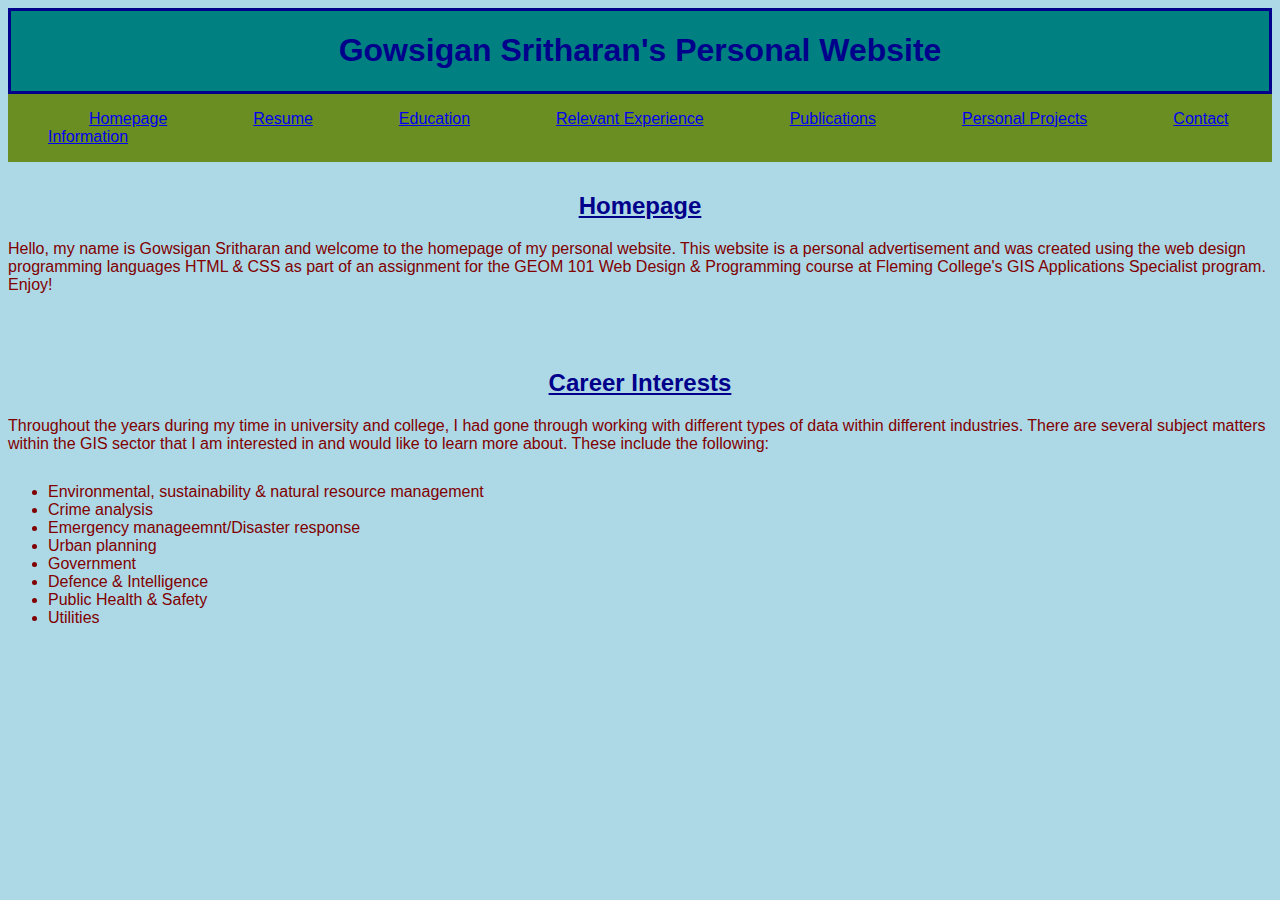
<file: index.html>
<!DOCTYPE html>
<!-- Setting webpage document to HTML document -->

<html lang="en">
<!-- Setting HTML document page language as English -->

<head>

<link rel="stylesheet" href="style.css">
<!-- Link to external CSS styles page -->

<meta name="viewport" content="width=device-width, initial-scale=1.0">
<!-- Item 1: Setting the Response Design -->

<meta charset = "utf-8">
<!-- Setting character set to utf-8 -->

<base href="https://gowsigans.github.io/">

<!-- Setting base reference file location for images, css file and html documents -->

<title> Gowsigan Sritharan's Personal Webpage</title>

</head>



<body>
<div class = "header"><h1> Gowsigan Sritharan's Personal Website</h1></div>
<!-- Main Page Header -->

<div class = "navbar">
<ul> 
  <li class = "nav"><a href="index.html">Homepage</a></li>
   <li class = "nav"><a href="resume.html">Resume</a></li>
  <li class = "nav"><a href="education.html">Education</a></li>
  <li class = "nav"><a href="experience.html">Relevant Experience</a></li>
  <li class = "nav"><a href="publication.html">Publications</a></li>
  <li class = "nav"><a href="personal.html">Personal Projects</a></li>
  <li class = "nav"><a href="contact.html">Contact Information</a></li>
</ul></div>
<!-- Item 2: Setting the content pages for the navigation bar, navbar style referenced & modified from w3schools: https://www.w3schools.com/howto/howto_js_topnav.asp -->




<div class = "move2"><h2 class = "title"> Homepage</h2>
<p class = "intro"> Hello, my name is Gowsigan Sritharan and welcome to the homepage of my personal website. This website is a personal advertisement and was created using the web design programming languages HTML & CSS as part of an assignment for the GEOM 101 Web Design & Programming course at Fleming College's GIS Applications Specialist program. Enjoy!</p></div>
<!-- Introduction -->


<div class = "move1"><h2 class = "title">Career Interests</h2>


<p class = "class1">Throughout the years during my time in university and college, I had gone through working with different types of data within different industries. There are several subject matters within the GIS sector that I am interested in and would like to learn more about. These include the following:</p></div>


<div class = "move2"><ul class = "class1">
<li>Environmental, sustainability & natural resource management</li>
<li>Crime analysis</li>
<li>Emergency manageemnt/Disaster response</li>
<li>Urban planning</li>
<li>Government</li>
<li>Defence & Intelligence</li>
<li>Public Health & Safety</li>
<li>Utilities</li></ul></div>

</body>
</html>
</file>
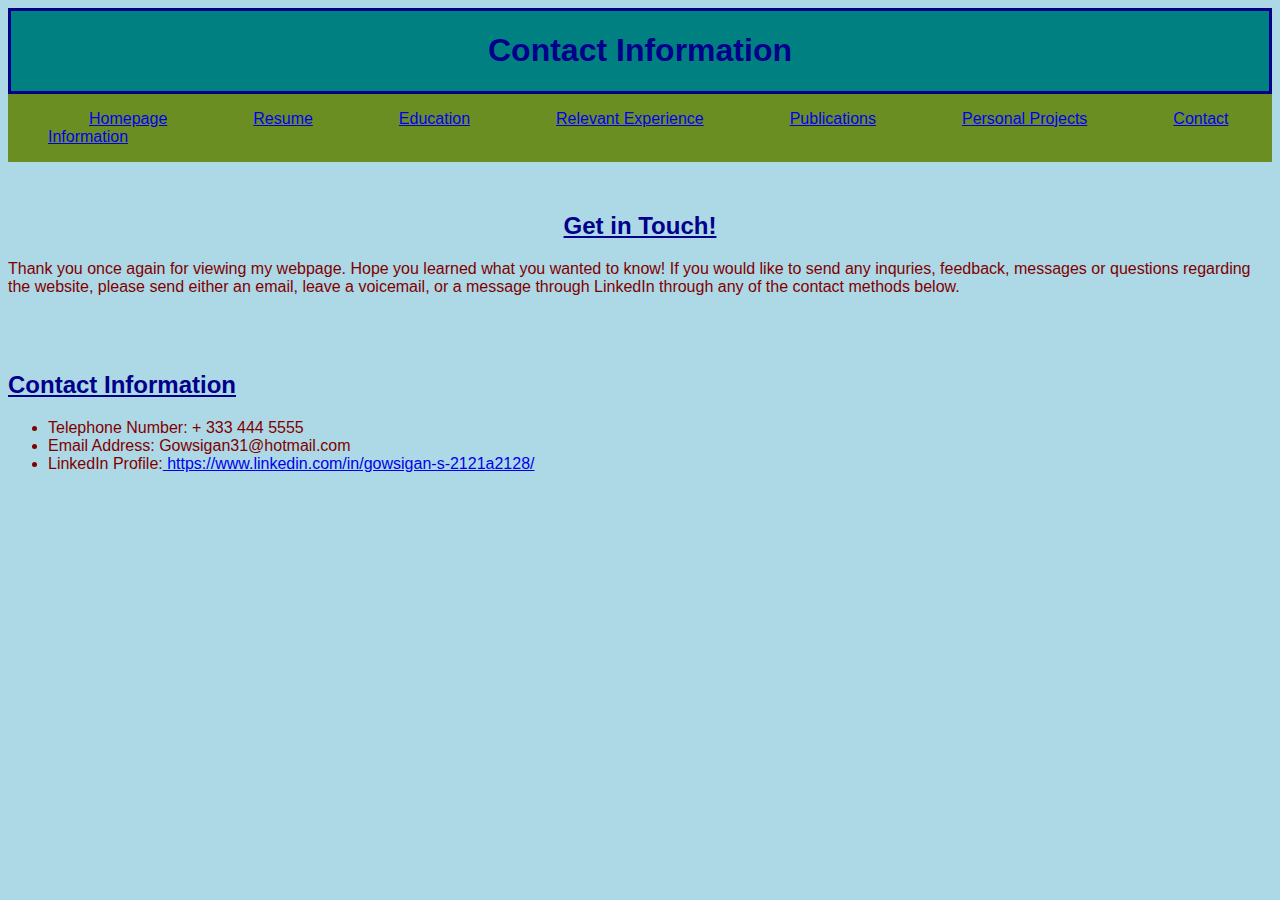
<file: contact.html>
<!DOCTYPE html>
<!-- Setting base reference file location for images, css file and html documents -->
<html lang="en">
<!-- Setting HTML document page language as English -->

<head>

<link rel="stylesheet" href="style.css">
<!-- Link to external CSS styles page -->

<meta name="viewport" content="width=device-width, initial-scale=1.0">
<!-- Item 1: Setting the Response Design -->

<meta charset = "utf-8">
<!-- Setting character set to utf-8 -->

<base href="https://gowsigans.github.io/">

<title> Contact Page</title> 

</head>
<body>


<div class = "header"><h1>Contact Information</h1></div>
<!-- Main Page Header -->

<div class = "navbar">
<ul>
  <li class = "nav"><a href="index.html">Homepage</a></li>
   <li class = "nav"><a href="resume.html">Resume</a></li>
  <li class = "nav"><a href="education.html">Education</a></li>
  <li class = "nav"><a href="experience.html">Relevant Experience</a></li>
  <li class = "nav"><a href="publication.html">Publications</a></li>
  <li class = "nav"><a href="personal.html">Personal Projects</a></li>
  <li class = "nav"><a href="contact.html">Contact Information</a></li>
</ul></div>
<!-- Item 2: Setting the content pages for the navigation bar, navbar style referenced & modified from w3schools: https://www.w3schools.com/howto/howto_js_topnav.asp -->



<div class = "move"><h2 class = "title">Get in Touch!</h2>
<p class = "class1"> Thank you once again for viewing my webpage. Hope you learned what you wanted to know! If you would like to send any inquries, feedback, messages or questions regarding the website, please send either an email, leave a voicemail, or a message through LinkedIn through any of the contact methods below.</p></div>
<!-- Contact message -->



<div class = "move1"><h2 class = "head5">Contact Information</h2>
<ul class = "class1">
<li>Telephone Number: + 333 444 5555</li>
<li>Email Address: Gowsigan31@hotmail.com</li>
<li>LinkedIn Profile:<a href="https://www.linkedin.com/in/gowsigan-s-2121a2128/" target="_blank"> https://www.linkedin.com/in/gowsigan-s-2121a2128/</a></li>
<!-- Item 3 (Extra Absolute URL Link #3): Referenced from my personal LinkedIn page: https://www.linkedin.com -->


</body>
</html>
</file>
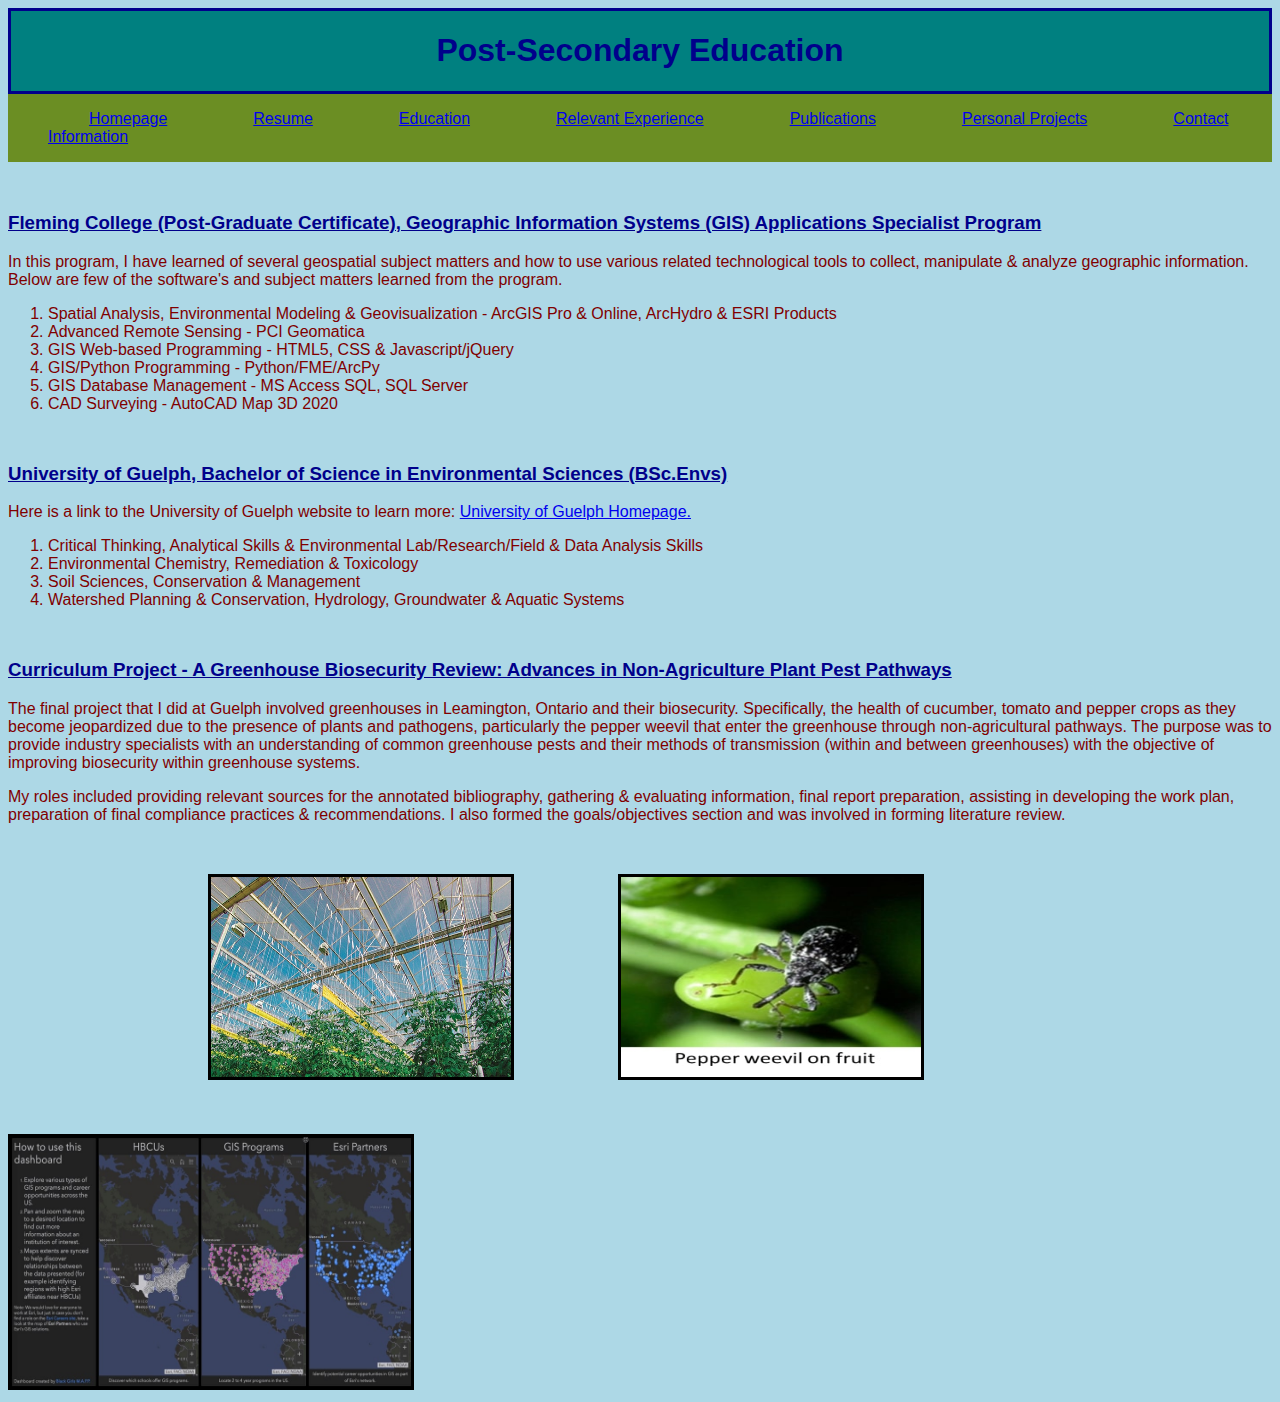
<file: education.html>
<!DOCTYPE html>
<!-- Setting base reference file location for images, css file and html documents -->


<html lang="en">
<!-- Setting HTML document page language as English -->

<head>

<link rel="stylesheet" href="style.css">
<!-- Link to external CSS styles page -->

<meta name="viewport" content="width=device-width, initial-scale=1.0">
<!-- Item 1: Setting the Response Design -->

<meta charset = "utf-8">
<!-- Setting character set to utf-8 -->

<base href="https://gowsigans.github.io/">
<!-- Setting base reference file location for images, css file and html documents -->

<title>Post-Secondary Education</title> 

</head>
<body>

<div class = "header"><h1>Post-Secondary Education</h1></div>
<!-- Main Page Header -->

<div class = "navbar">
<ul>
  <li class = "nav"><a href="index.html">Homepage</a></li>
   <li class = "nav"><a href="resume.html">Resume</a></li>
  <li class = "nav"><a href="education.html">Education</a></li>
  <li class = "nav"><a href="experience.html">Relevant Experience</a></li>
  <li class = "nav"><a href="publication.html">Publications</a></li>
  <li class = "nav"><a href="personal.html">Personal Projects</a></li>
  <li class = "nav"><a href="contact.html">Contact Information</a></li>
</ul></div>
<!-- Item 2: Setting the content pages for the navigation bar, navbar style referenced & modified from w3schools: https://www.w3schools.com/howto/howto_js_topnav.asp -->
  
<div class = "move"><h3 class = "fix2">Fleming College (Post-Graduate Certificate), Geographic Information Systems (GIS) Applications Specialist Program</h3></div>



<div><p class = "class1">In this program, I have learned of several geospatial subject matters and how to use various related technological tools to collect, manipulate & analyze geographic information. Below are few of the software's and subject matters learned from the program. </p>
<ol class = "class1">
<li>Spatial Analysis, Environmental Modeling & Geovisualization - ArcGIS Pro & Online, ArcHydro & ESRI Products</li>
<li>Advanced Remote Sensing - PCI Geomatica</li>
<li>GIS Web-based Programming - HTML5, CSS & Javascript/jQuery</li>
<li>GIS/Python Programming - Python/FME/ArcPy</li>
<li>GIS Database Management - MS Access SQL, SQL Server</li>
<li>CAD Surveying - AutoCAD Map 3D 2020</li></ol></div>
<!-- Concepts learned at Fleming College-->



<div class = "move"><h3 class = "fix2">University of Guelph, Bachelor of Science in Environmental Sciences (BSc.Envs)</h3>
<p class = "class1"> Here is a link to the University of Guelph website to learn more: <a href="https://www.uoguelph.ca/" target="_blank">University of Guelph Homepage.</a></p>
<!-- Item 3 (Extra Absolute Link #4): Referenced from the University of Guelph website - https://www.uoguelph.ca/ -->

<ol class = "class1">
<li>Critical Thinking, Analytical Skills & Environmental Lab/Research/Field & Data Analysis Skills</li>
<li>Environmental Chemistry, Remediation & Toxicology</li>
<li>Soil Sciences, Conservation & Management</li>
<li>Watershed Planning & Conservation, Hydrology, Groundwater & Aquatic Systems</li></ol></div>
<!-- Concepts learned from University of Guelph-->


<div class = "move"><h3 class = "fix2">Curriculum Project - A Greenhouse Biosecurity Review: Advances in Non-Agriculture Plant Pest Pathways</h3>


<p class = "class1"> The final project that I did at Guelph involved greenhouses in Leamington, Ontario and their biosecurity. Specifically, the health of cucumber, tomato and pepper crops as they become jeopardized due to the presence of plants and pathogens, particularly the pepper weevil that enter the greenhouse through non-agricultural pathways. The purpose was to provide industry specialists with an understanding of common greenhouse pests and their methods of transmission (within and between greenhouses) with the objective of improving biosecurity within greenhouse systems.</p>


<p class = "class1">My roles included providing relevant sources for the annotated bibliography, gathering & evaluating information, final report preparation, assisting in developing the work plan, preparation of final compliance practices & recommendations. I also formed the goals/objectives section and was involved in forming literature review. </p></div>
<!-- Description of Final Curriculum Project at University of Guelph-->


<div class = "move"> <img class = "img9" src="greenhouse.jpg" alt="Greenhouses in Leamington, Ontario" width="300" height="200">
<!-- Extra Item 4 (5 Images-8):Image referenced from: https://www.greenhousecanada.com/expansion-plans-grow-south-32903/ -->
<img class = "img10" src="weevil.jpg" alt="Pepper Weevil" width="300" height="200"></div>
<!-- Extra Item 4 (5 Images-9):Image referenced from: https://plant-pest-advisory.rutgers.edu/pepper-weevil-situation-for-2014/ -->

 

<div class = "move">
<img class = "img13" src ="esri.jpg" alt="GIS Maps" width="400" height="250"></div>
<!-- Extra Item 4 (5 Images-11):Image referenced from: https://vectorize.web.app/vector-image-in-gis.html -->



</body>
</html>
</file>
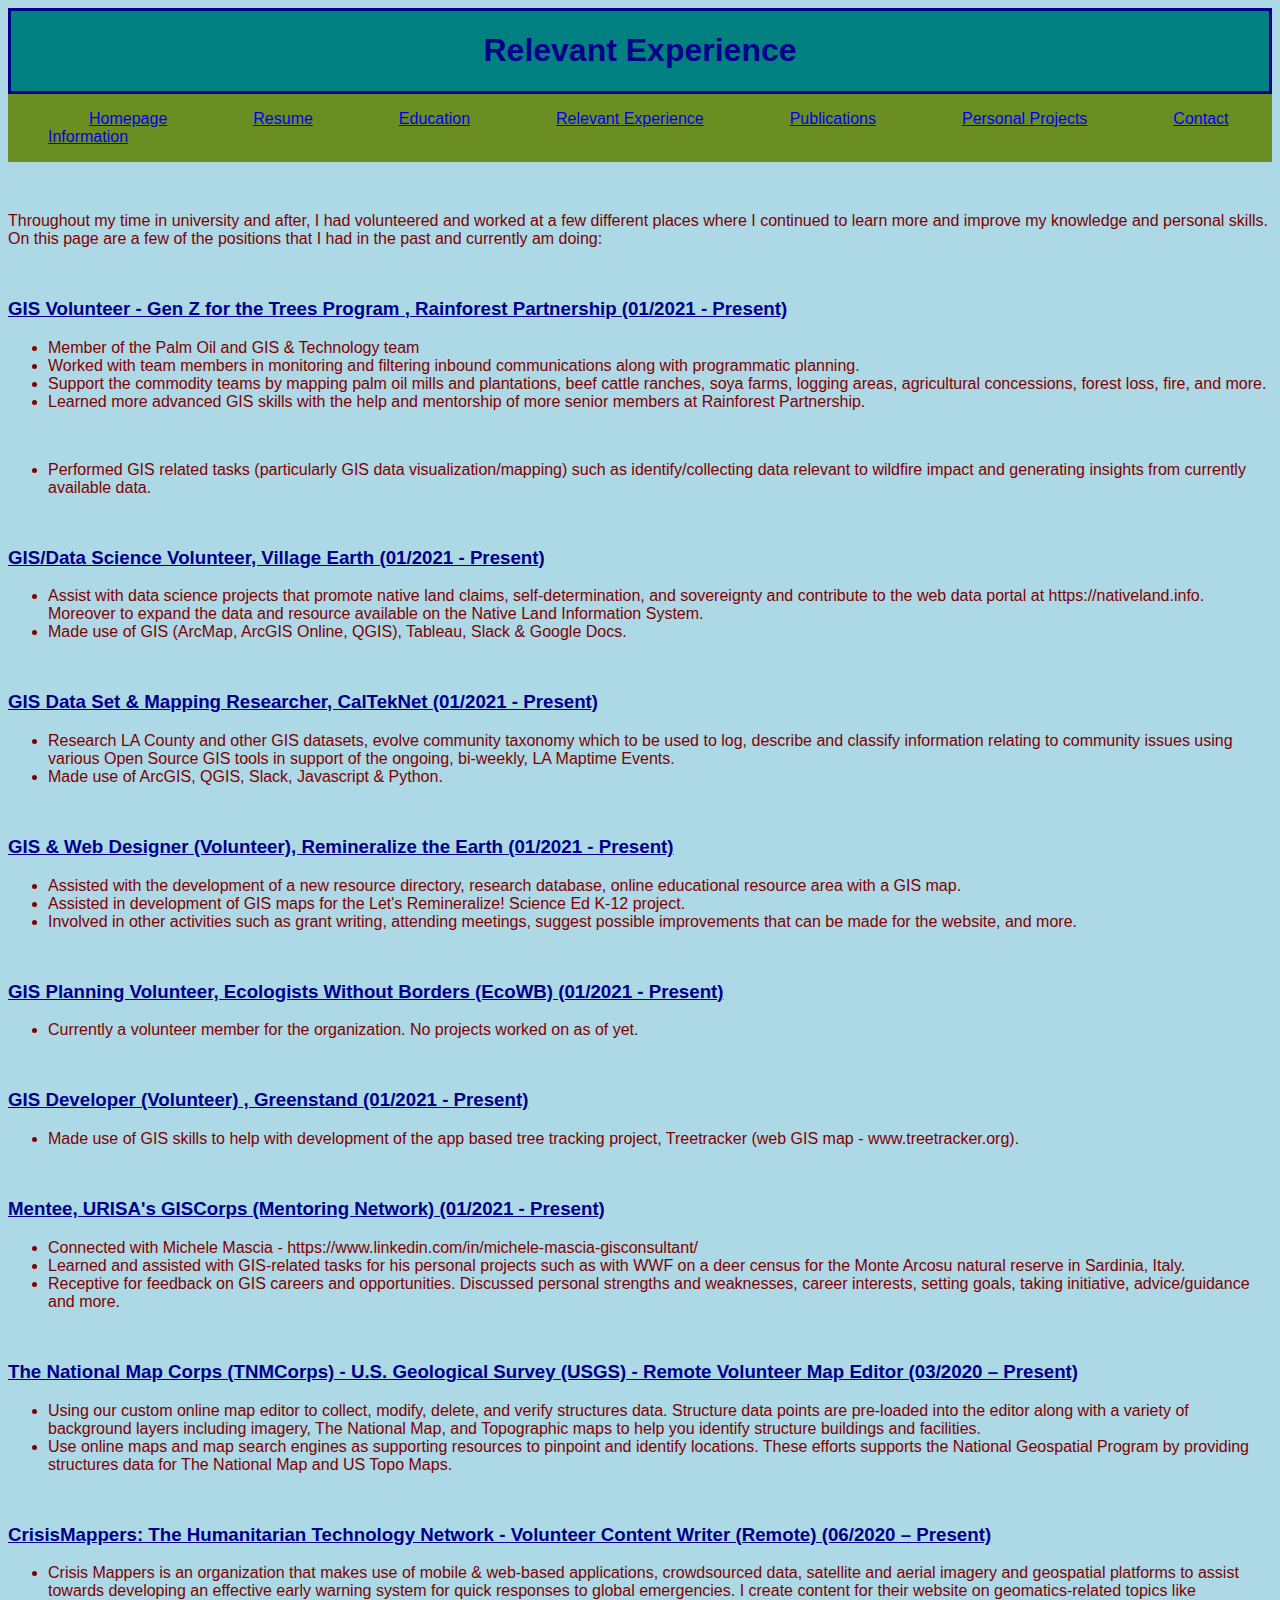
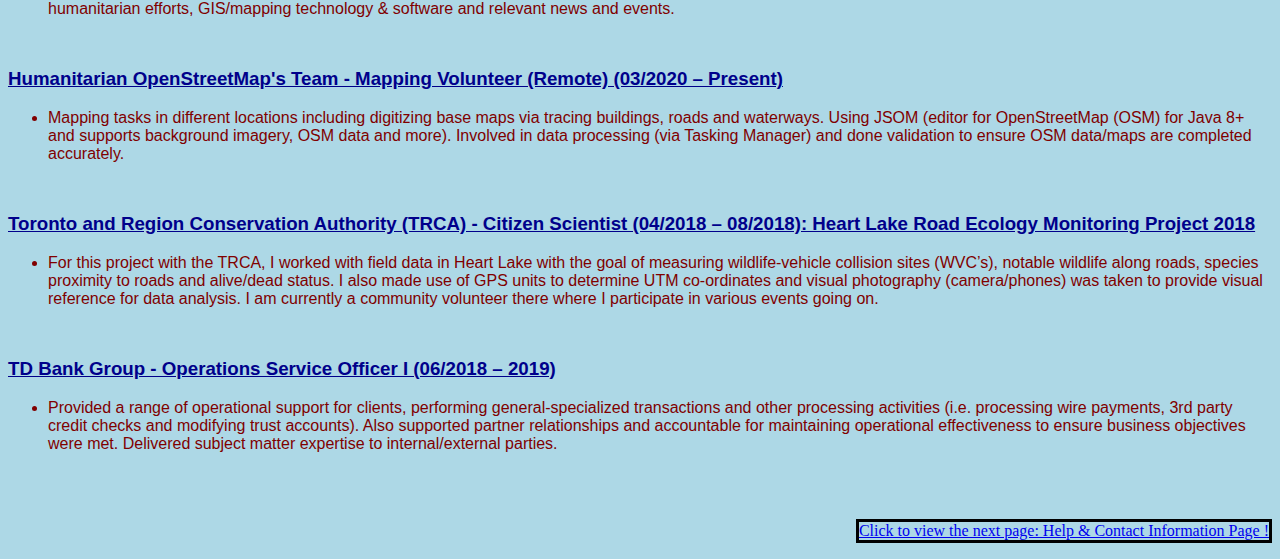
<file: experience.html>
<!DOCTYPE html>
<!-- Setting base reference file location for images, css file and html documents -->      
<html lang="en">
<!-- Setting HTML document page language as English -->

<head>

<link rel="stylesheet" href="style.css">
<!-- Link to external CSS styles page -->

<meta name="viewport" content="width=device-width, initial-scale=1.0">
<!-- Item 1: Setting the Response Design -->

<meta charset = "utf-8">
<!-- Setting character set to utf-8 -->

<base href="https://gowsigans.github.io/">
<!-- Setting base reference file location for images, css file and html documents -->

<title>Work Experience</title> 

</head>
<body>

<div class = "header"><h1> Relevant Experience</h1></div>
<!-- Main Page Header -->

<div class = "navbar">
<ul>
  <li class = "nav"><a href="index.html">Homepage</a></li>
   <li class = "nav"><a href="resume.html">Resume</a></li>
  <li class = "nav"><a href="education.html">Education</a></li>
  <li class = "nav"><a href="experience.html">Relevant Experience</a></li>
  <li class = "nav"><a href="publication.html">Publications</a></li>
  <li class = "nav"><a href="personal.html">Personal Projects</a></li>
  <li class = "nav"><a href="contact.html">Contact Information</a></li>
</ul></div>
<!-- Item 2: Setting the content pages for the navigation bar, navbar style referenced & modified from w3schools: https://www.w3schools.com/howto/howto_js_topnav.asp -->

<div class = "move"><p class = "class1">Throughout my time in university and after, I had volunteered and worked at a few different places where I continued to learn more and improve my knowledge and personal skills. On this page are a few of the positions that I had in the past and currently am doing:</p></div>
<!-- Page Intro -->

<div class = "move"><h3 class = "head5">GIS Volunteer - Gen Z for the Trees Program , Rainforest Partnership  (01/2021 - Present)</h3></div>
<ul class = "class1">
<li>Member of the Palm Oil and GIS & Technology team</li>
<li>Worked with team members in monitoring and filtering inbound communications along with programmatic planning.</li>
<li>Support the commodity teams by mapping palm oil mills and plantations, beef cattle ranches, soya farms, logging areas, agricultural concessions, forest loss, fire, and more.</li>
<li>Learned more advanced GIS skills with the help and mentorship of more senior members at Rainforest Partnership.</li></ul></div>
  
  

<div class = "move"><h3 class = "head5"GIS Data Visualization Analyst - Wildfire Prevention (Volunteer), M4A Foundation - CrowdDoing  (01/2021 - Present)</h3></div>
<ul class = "class1">
<li>Performed GIS related tasks (particularly GIS data visualization/mapping) such as identify/collecting data relevant to wildfire impact and generating insights from currently available data. </li></ul></div> 



<div class = "move"><h3 class = "head5">GIS/Data Science Volunteer, Village Earth  (01/2021 - Present)</h3></div>
<ul class = "class1">
 <li>Assist with data science projects that promote native land claims, self-determination, and sovereignty and contribute to the web data portal at https://nativeland.info. Moreover to expand the data and resource available on the Native Land Information System.</li>
<li>Made use of GIS (ArcMap, ArcGIS Online, QGIS), Tableau, Slack & Google Docs.</li></ul></div>



<div class = "move"><h3 class = "head5">GIS Data Set & Mapping Researcher, CalTekNet    (01/2021 - Present)</h3></div>
<ul class = "class1">
<li>Research LA County and other GIS datasets, evolve community taxonomy which to be used to log, describe and classify information relating to community issues using various Open Source GIS tools in support of the ongoing, bi-weekly, LA Maptime Events.</li>
<li>Made use of ArcGIS, QGIS, Slack, Javascript & Python. </li></ul></div>



<div class = "move"><h3 class = "head5">GIS & Web Designer (Volunteer), Remineralize the Earth  (01/2021 - Present)</h3></div>
<ul class = "class1">
<li>Assisted with the development of a new resource directory, research database, online educational resource area with a GIS map.</li>
<li>Assisted in development of GIS maps for the Let's Remineralize! Science Ed K-12 project.</li>
<li>Involved in other activities such as grant writing, attending meetings, suggest possible improvements that can be made for the website, and more.</li></ul></div>  



<div class = "move"><h3 class = "head5">GIS Planning Volunteer, Ecologists Without Borders (EcoWB)  (01/2021 - Present)</h3></div>
<ul class = "class1">
<li>Currently a volunteer member for the organization. No projects worked on as of yet. </li></ul></div>
  


<div class = "move"><h3 class = "head5">GIS Developer (Volunteer) , Greenstand  (01/2021 - Present)</h3></div>
<ul class = "class1">
<li>Made use of GIS skills to help with development of the app based tree tracking project, Treetracker (web GIS map - www.treetracker.org). </li></ul></div>
  
 

<div class = "move"><h3 class = "head5">Mentee, URISA's GISCorps (Mentoring Network)  (01/2021 - Present)</h3>
<ul class = "class1">
<li>Connected with Michele Mascia - https://www.linkedin.com/in/michele-mascia-gisconsultant/</li>
<li>Learned and assisted with GIS-related tasks for his personal projects such as with WWF on a deer census for the Monte Arcosu natural reserve in Sardinia, Italy.</li>
<li>Receptive for feedback on GIS careers and opportunities. Discussed personal strengths and weaknesses, career interests, setting goals, taking initiative, advice/guidance and more. </li></ul></div>
  


<div class = "move"><h3 class = "head5">The National Map Corps (TNMCorps) - U.S. Geological Survey (USGS) - Remote Volunteer Map Editor (03/2020 – Present)</h3>
<ul class = "class1">
<li>Using our custom online map editor to collect, modify, delete, and verify structures data. Structure data points are pre-loaded into the editor along with a variety of background layers including imagery, The National Map, and Topographic maps to help you identify structure buildings and facilities. </li>
<li>Use online maps and map search engines as supporting resources to pinpoint and identify locations. These efforts supports the National Geospatial Program by providing structures data for The National Map and US Topo Maps. </li></ul></div>



<div class = "move"><h3 class = "head5">CrisisMappers: The Humanitarian Technology Network - Volunteer Content Writer (Remote) (06/2020 – Present)</h3>
<ul class = "class1"> 
<li> Crisis Mappers is an organization that makes use of mobile & web-based applications, crowdsourced data, satellite and aerial imagery and geospatial platforms to assist towards developing an effective early warning system for quick responses to global emergencies. I create content for their website on geomatics-related topics like humanitarian efforts, GIS/mapping technology & software and relevant news and events.</li></ul></div>
<!-- Item 3 (Absolute URL Link #2): Link is referenced from the blog website: http://crisismapping.ning.com/profiles/blogs/jordan-government-flood-mapping-program -->



<div class = "move"><h3 class = "head5">Humanitarian OpenStreetMap's Team - Mapping Volunteer (Remote) (03/2020 – Present)</h3>
<ul class = "class1">
<li>Mapping tasks in different locations including digitizing base maps via tracing buildings, roads and waterways. Using JSOM (editor for OpenStreetMap (OSM) for Java 8+ and supports background imagery, OSM data and more). Involved in data processing (via Tasking Manager) and done validation to ensure OSM data/maps are completed accurately. </li></ul></div>



<div class = "move"><h3 class = "head5">Toronto and Region Conservation Authority (TRCA) - Citizen Scientist (04/2018 – 08/2018): Heart Lake Road Ecology Monitoring Project 2018</h3>
<ul class = "class1">
<li>For this project with the TRCA, I worked with field data in Heart Lake with the goal of measuring wildlife-vehicle collision sites (WVC’s), notable wildlife along roads, species proximity to roads and alive/dead status. I also made use of GPS units to determine UTM co-ordinates and visual photography (camera/phones) was taken to provide visual reference for data analysis. I am currently a community volunteer there where I participate in various events going on. </li></ul></div>

 

<div class = "move"><h3 class = "head5">TD Bank Group - Operations Service Officer I (06/2018 – 2019)</h3>
<ul class = "class1">
<li>Provided a range of operational support for clients, performing general-specialized transactions and other processing activities (i.e. processing wire payments, 3rd party credit checks and modifying trust accounts). Also supported partner relationships and accountable for maintaining operational effectiveness to ensure business objectives were met. Delivered subject matter expertise to internal/external parties.</li></ul></div>



<p class = "ten"><a href ="extension3.html">Click to view the next page: Help & Contact Information Page ! </a></p></div>
<!-- This link takes the viewer to the next page of the website (Help & Contact Information), rather than having them scroll up to do so -->


</body>
</html>
</file>
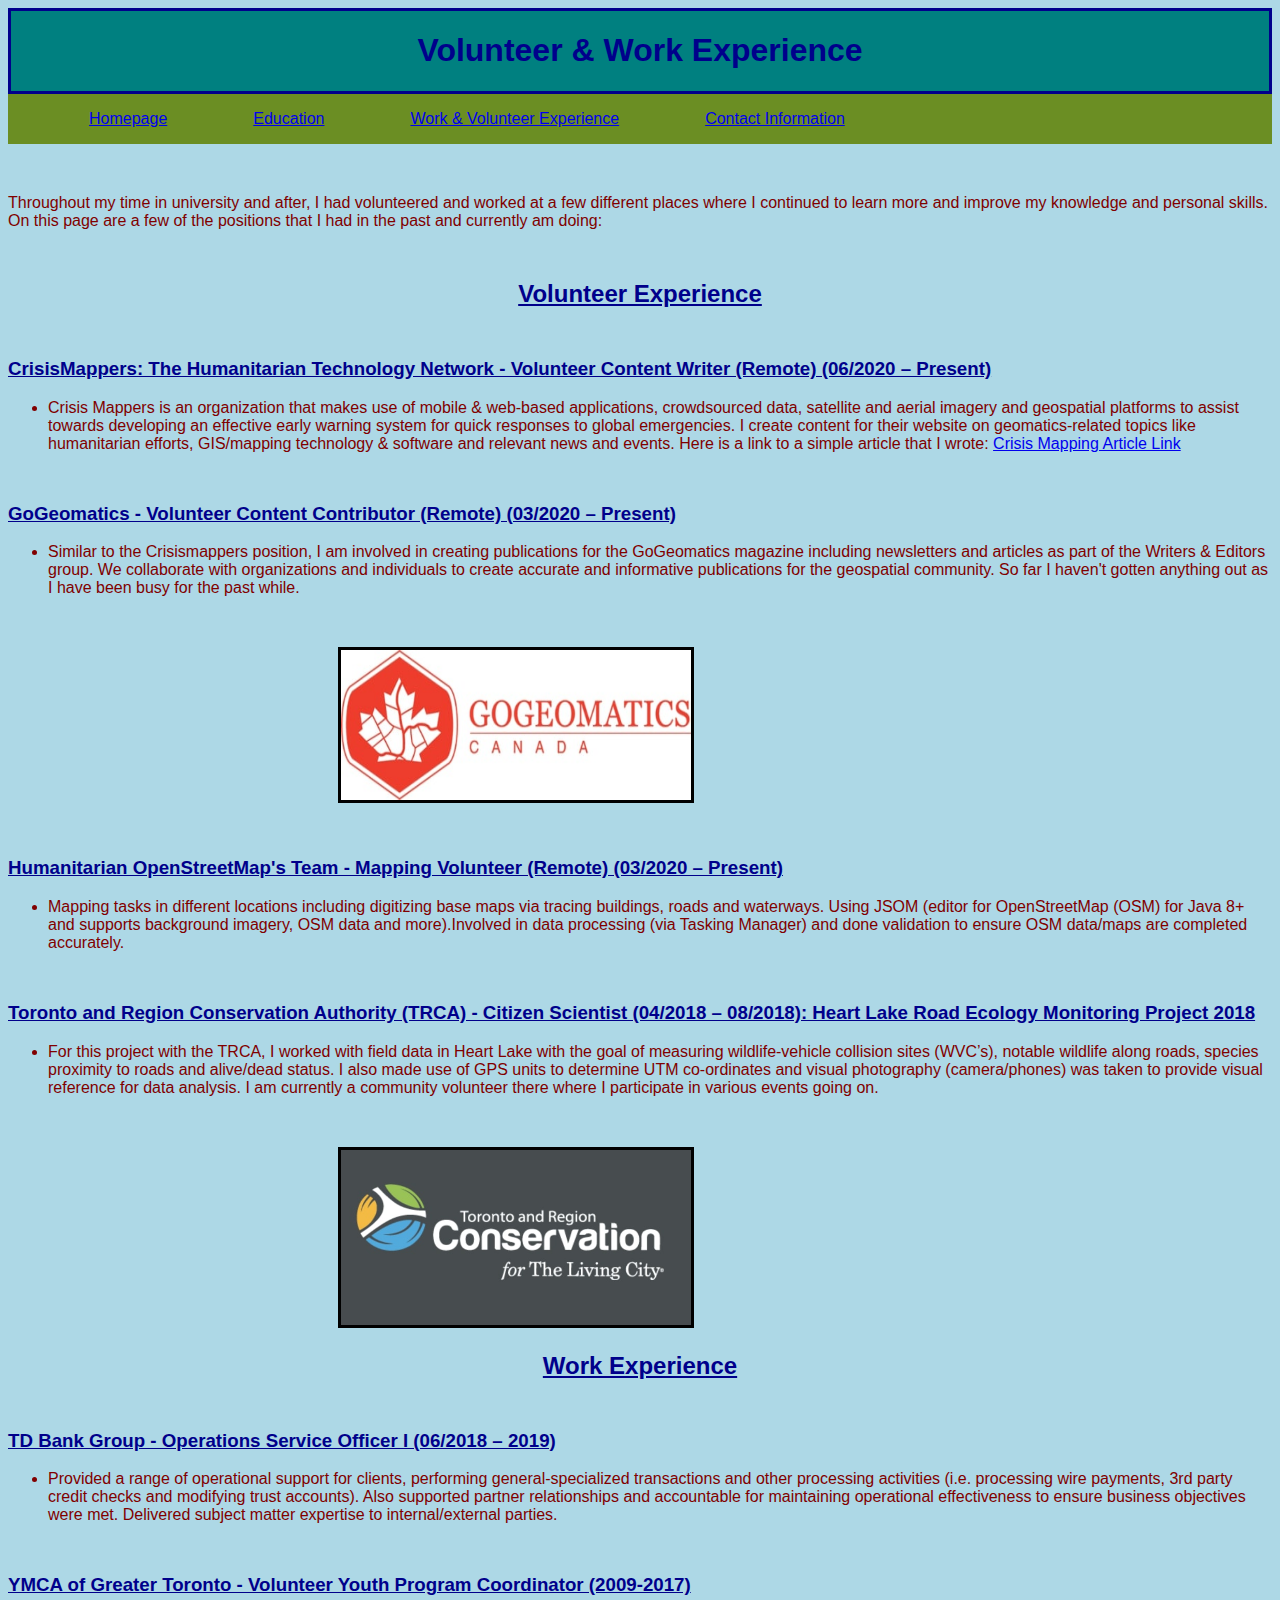
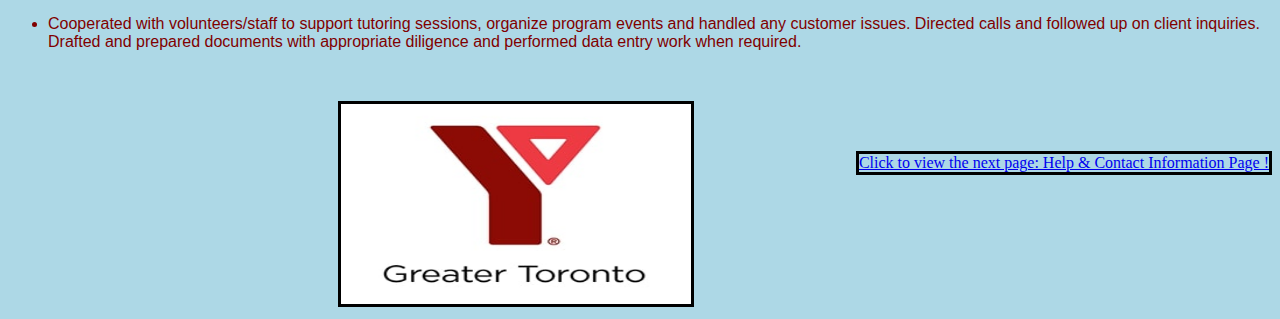
<file: extension1.html>
<!DOCTYPE html>
<!-- Setting base reference file location for images, css file and html documents -->      
<html lang="en">
<!-- Setting HTML document page language as English -->

<head>

<link rel="stylesheet" href="style.css">
<!-- Link to external CSS styles page -->

<meta name="viewport" content="width=device-width, initial-scale=1.0">
<!-- Item 1: Setting the Response Design -->

<meta charset = "utf-8">
<!-- Setting character set to utf-8 -->

<base href="https://gowsigans.github.io/">
<!-- Setting base reference file location for images, css file and html documents -->

<title>Work Experience</title> 

</head>
<body>

<div class = "header"><h1> Volunteer & Work Experience</h1></div>
<!-- Main Page Header -->

<div class = "navbar">
<ul>
  <li class = "nav"><a href="index.html">Homepage</a></li>
  <li class = "nav"><a href="education.html">Education</a></li>
  <li class = "nav"><a href="extension1.html">Work & Volunteer Experience</a></li>
  <li class = "nav"><a href="contact.html">Contact Information</a></li>
</ul></div>
<!-- Item 2: Setting the content pages for the navigation bar, navbar style referenced & modified from w3schools: https://www.w3schools.com/howto/howto_js_topnav.asp -->




<div class = "move"><p class = "class1">Throughout my time in university and after, I had volunteered and worked at a few different places where I continued to learn more and improve my knowledge and personal skills. On this page are a few of the positions that I had in the past and currently am doing:</p></div>
<!-- Page Intro -->



<div class = "move"><h2 class = "title">Volunteer Experience</h2></div>
<div class = "move"><h3 class = "head5">CrisisMappers: The Humanitarian Technology Network - Volunteer Content Writer (Remote) (06/2020 – Present)</h3>
<ul class = "class1"> <li>Crisis Mappers is an organization that makes use of mobile & web-based applications, crowdsourced data, satellite and aerial imagery and geospatial platforms to assist towards developing an effective early warning system for quick responses to global emergencies. I create content for their website on geomatics-related topics like humanitarian efforts, GIS/mapping technology & software and relevant news and events. Here is a link to a simple article that I wrote: 
<a href="http://crisismapping.ning.com/profiles/blogs/jordan-government-flood-mapping-program" target="_blank">Crisis Mapping Article Link</a></li></ul></div>
<!-- Item 3 (Absolute URL Link #2): Link is referenced from the blog website: http://crisismapping.ning.com/profiles/blogs/jordan-government-flood-mapping-program -->




<div class = "move"><h3 class = "head5">GoGeomatics - Volunteer Content Contributor (Remote) (03/2020 – Present)</h3>
<ul class = "class1"><li>Similar to the Crisismappers position, I am involved in creating publications for the GoGeomatics magazine including newsletters and articles as part of the Writers & Editors group. We collaborate with organizations and individuals to create accurate and informative publications for the geospatial community. So far I haven't gotten anything out as I have been busy for the past while.</li></ul></div>


<div class = "move"><img class = "img20" src="geomatics.jpg" alt="GoGeomatics Canada" width="350" height="150"></div>
<!-- Extra Item 4 (5 Images-4):Image sourced from the Gogeomatics website: https://gogeomatics.ca/ -->



<div class = "move"><h3 class = "head5">Humanitarian OpenStreetMap's Team - Mapping Volunteer (Remote) (03/2020 – Present)</h3>
<ul class = "class1"><li>Mapping tasks in different locations including digitizing base maps via tracing buildings, roads and waterways. Using JSOM (editor for ​OpenStreetMap (OSM) for ​Java 8+ and supports background imagery, OSM data and more).Involved in data processing (via Tasking Manager) and done validation to ensure OSM data/maps are completed accurately. </li></ul></div>



<div class = "move"><h3 class = "head5">Toronto and Region Conservation Authority (TRCA) - Citizen Scientist (04/2018 – 08/2018): Heart Lake Road Ecology Monitoring Project 2018</h3>
<ul class = "class1"><li>For this project with the TRCA, I worked with field data in Heart Lake with the goal of measuring wildlife-vehicle collision sites (WVC’s), notable wildlife along roads, species proximity to roads and alive/dead status. I also made use of GPS units to determine UTM co-ordinates and visual photography (camera/phones) was taken to provide visual reference for data analysis. I am currently a community volunteer there where I participate in various events going on. </li></ul></div>

 
 
<div class = "move"><img class = "img20" src="trca.jpg" alt="Toronto & Region Conservation Authority (TRCA)" width="350" height="175"></div>
<!-- Extra Item 4 (5 Images-5):Image referenced from the Building website: https://building.ca/trca-hq-zero-carbon-pilot-cagbc/ -->
 
 
  
<div class = "title"><h2>Work Experience</h2></div>



<div class = "move"><h3 class = "head5">TD Bank Group - Operations Service Officer I (06/2018 – 2019)</h3>
<ul class = "class1"><li>Provided a range of operational support for clients, performing general-specialized transactions and other processing activities (i.e. processing wire payments, 3rd party credit checks and modifying trust accounts). Also supported partner relationships and accountable for maintaining operational effectiveness to ensure business objectives were met. Delivered subject matter expertise to internal/external parties.</li></ul></div>



<div class = "move"><h3 class = "head5">YMCA of Greater Toronto - Volunteer Youth Program Coordinator (2009-2017)</h3>
<ul class = "class1"><li>Cooperated with volunteers/staff to support tutoring sessions, organize program events and handled any customer issues. Directed  calls and followed up on client inquiries. Drafted and prepared documents with appropriate diligence and performed data entry work when required.</li></ul></div>



<div class = "move"><img class = "img20" src="ymca.jpg" alt="YMCA" width="350" height="200">
<!-- Extra Item 4 (5 Images-6):Image referenced from the Echoage website: https://www.echoage.com/charities -->
<p class = "ten"><a href ="extension3.html">Click to view the next page: Help & Contact Information Page ! </a></p></div>
<!-- This link takes the viewer to the next page of the website (Help & Contact Information), rather than having them scroll up to do so -->


</body>
</html>
</file>
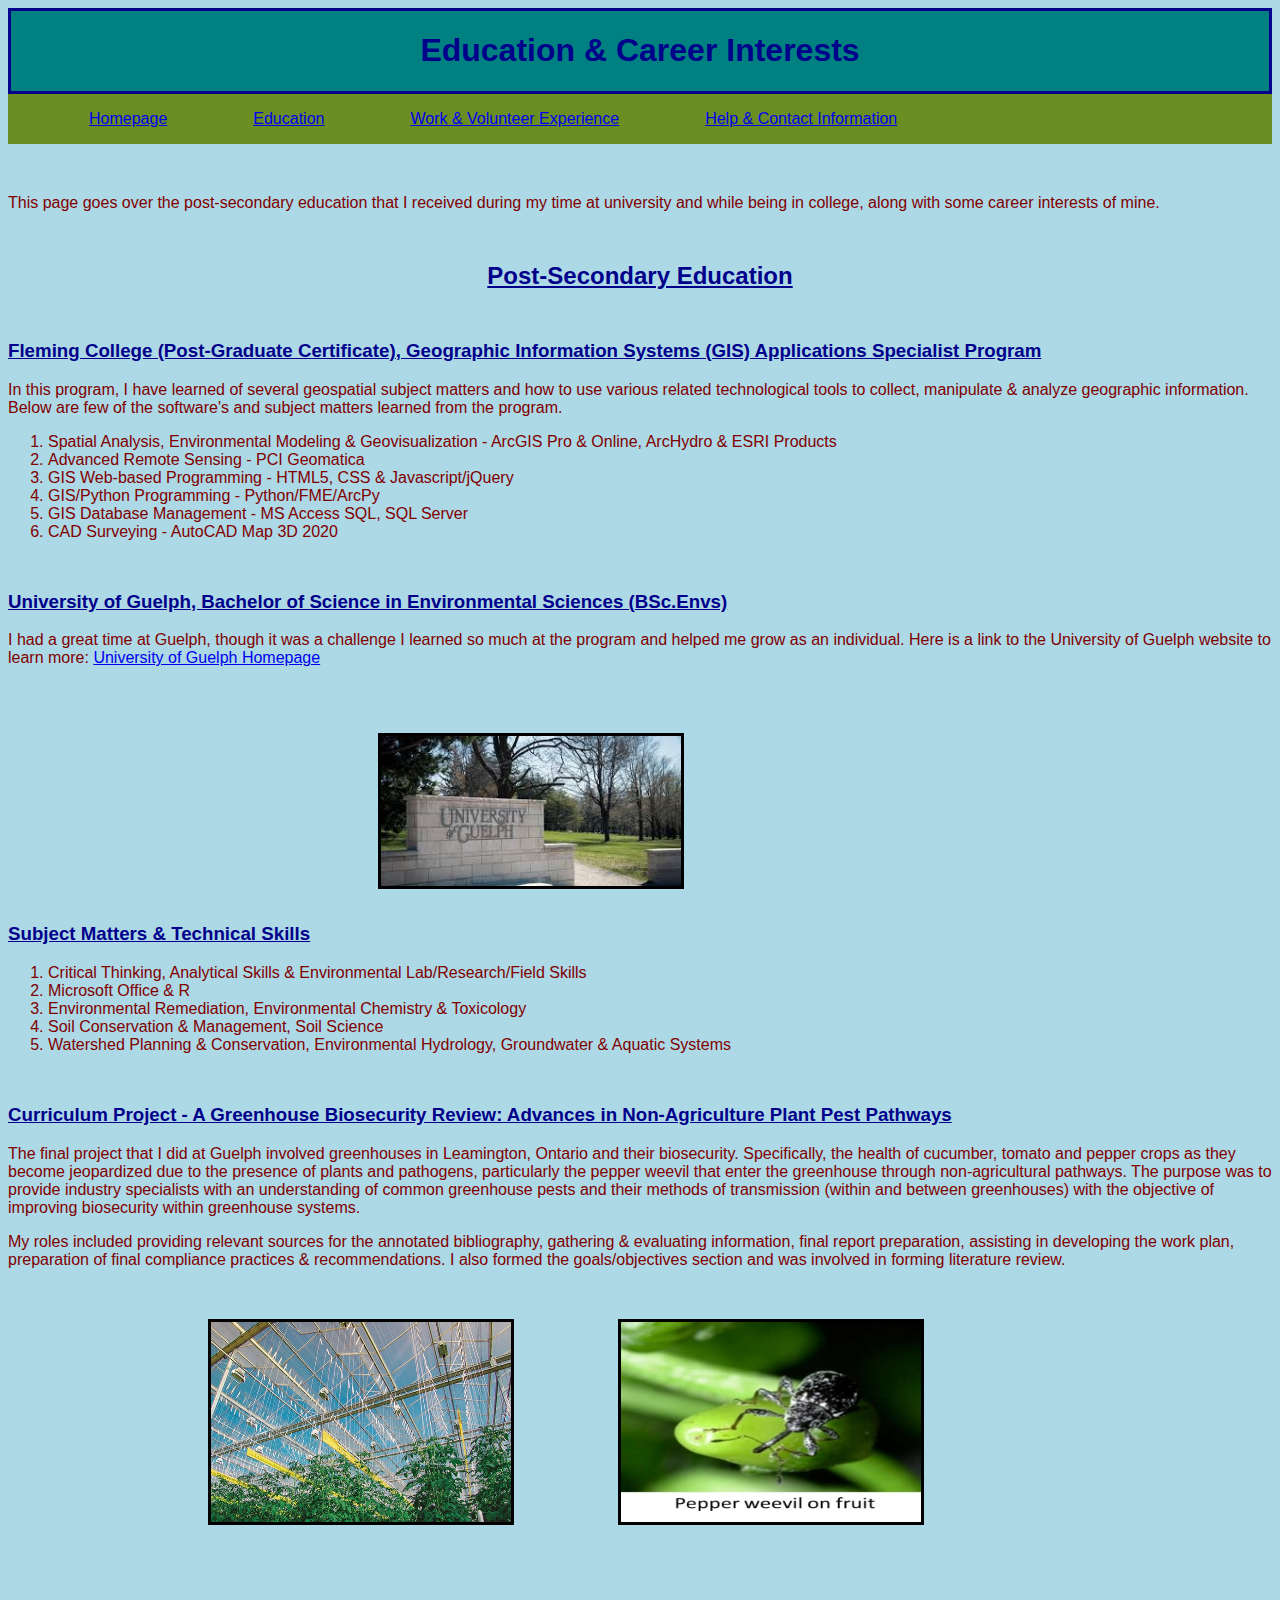
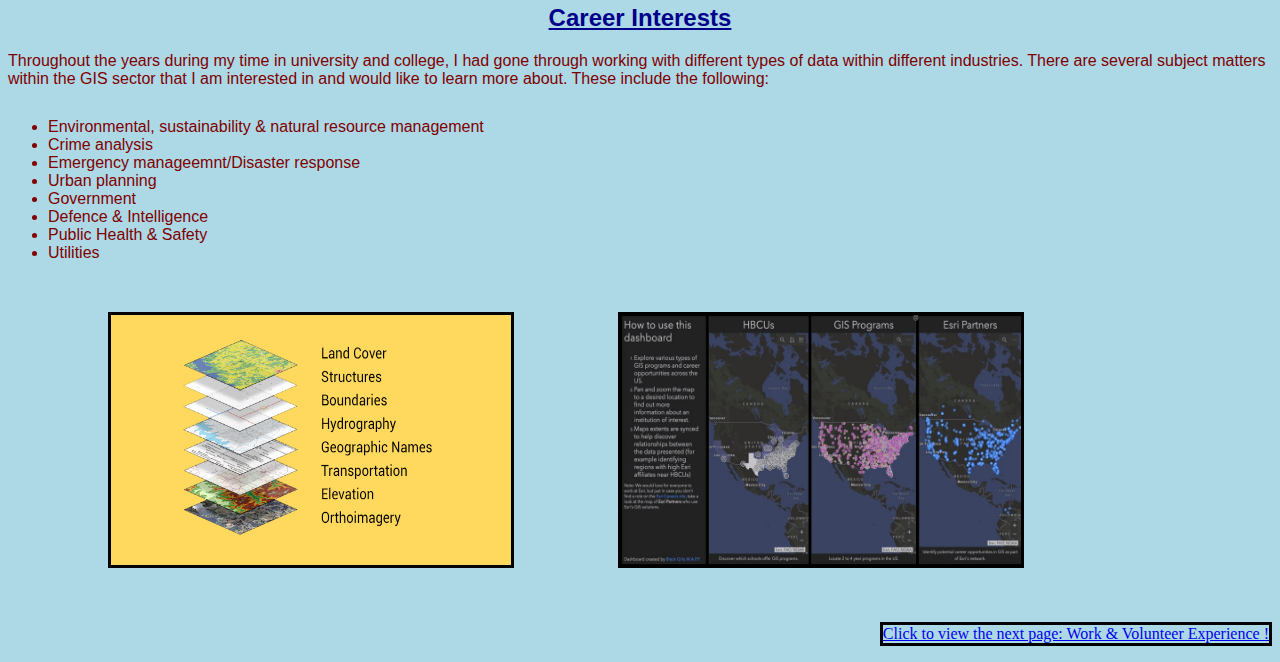
<file: extension2.html>
<!DOCTYPE html>
<!-- Setting base reference file location for images, css file and html documents -->


<html lang="en">
<!-- Setting HTML document page language as English -->

<head>

<link rel="stylesheet" href="style.css">
<!-- Link to external CSS styles page -->

<meta name="viewport" content="width=device-width, initial-scale=1.0">
<!-- Item 1: Setting the Response Design -->

<meta charset = "utf-8">
<!-- Setting character set to utf-8 -->

<base href="https://gowsigans.github.io/">
<!-- Setting base reference file location for images, css file and html documents -->

<title>Education & Career Interests</title> 

</head>
<body>

<div class = "header"><h1>Education & Career Interests</h1></div>
<!-- Main Page Header -->

<div class = "navbar">
<ul>
  <li class = "nav"><a href="index.html">Homepage</a></li>
  <li class = "nav"><a href="education.html">Education</a></li>
  <li class = "nav"><a href="extension1.html">Work & Volunteer Experience</a></li>
  <li class = "nav"><a href="extension3.html">Help & Contact Information</a></li>
</ul></div>
<!-- Item 2: Setting the content pages for the navigation bar, navbar style referenced & modified from w3schools: https://www.w3schools.com/howto/howto_js_topnav.asp -->



<div class = "move"><p class = "intro"> This page goes over the post-secondary education that I received during my time at university and while being in college, along with some career interests of mine.</p></div>


<div class = "move"><h2 class = "title"> Post-Secondary Education </h2></div>


<div class = "move"><h3 class = "fix2">Fleming College (Post-Graduate Certificate), Geographic Information Systems (GIS) Applications Specialist Program</h3></div>



<div><p class = "class1">In this program, I have learned of several geospatial subject matters and how to use various related technological tools to collect, manipulate & analyze geographic information. Below are few of the software's and subject matters learned from the program. </p>
<ol class = "class1">
<li>Spatial Analysis, Environmental Modeling & Geovisualization - ArcGIS Pro & Online, ArcHydro & ESRI Products</li>
<li>Advanced Remote Sensing - PCI Geomatica</li>
<li>GIS Web-based Programming - HTML5, CSS & Javascript/jQuery</li>
<li>GIS/Python Programming - Python/FME/ArcPy</li>
<li>GIS Database Management - MS Access SQL, SQL Server</li>
<li>CAD Surveying - AutoCAD Map 3D 2020</li></ol></div>
<!-- Concepts learned at Fleming College-->



<div class = "move"><h3 class = "fix2">University of Guelph, Bachelor of Science in Environmental Sciences (BSc.Envs)</h3>
<p class = "class1"> I had a great time at Guelph, though it was a challenge I learned so much at the program and helped me grow as an individual. Here is a link to the University of Guelph website to learn more: <a href="https://www.uoguelph.ca/" target="_blank">University of Guelph Homepage</a></p>
<!-- Item 3 (Extra Absolute Link #4): Referenced from the University of Guelph website - https://www.uoguelph.ca/ -->


<img class ="img5" src="guelph.jpg" alt="University of Guelph" width="300" height="150"></div>
<!-- Extra Item 4 (5 Images-7):Image sourced from: https://www.guelphmercury.com/news-story/8076199-u-of-guelph-prof-placed-on-leave-after-students-complain-on-social-media/ -->



<div class = "move2"><h3 class = "fix2">Subject Matters & Technical Skills</h3>
<ol class = "class1">
<li>Critical Thinking, Analytical Skills & Environmental Lab/Research/Field Skills</li>
<li>Microsoft Office & R</li>
<li>Environmental Remediation, Environmental Chemistry & Toxicology</li>
<li>Soil Conservation & Management, Soil Science</li>
<li>Watershed Planning & Conservation, Environmental Hydrology, Groundwater & Aquatic Systems</li></ol></div>
<!-- Concepts learned from University of Guelph-->


<div class = "move"><h3 class = "fix2">Curriculum Project - A Greenhouse Biosecurity Review: Advances in Non-Agriculture Plant Pest Pathways</h3>


<p class = "class1"> The final project that I did at Guelph involved greenhouses in Leamington, Ontario and their biosecurity. Specifically, the health of cucumber, tomato and pepper crops as they become jeopardized due to the presence of plants and pathogens, particularly the pepper weevil that enter the greenhouse through non-agricultural pathways. The purpose was to provide industry specialists with an understanding of common greenhouse pests and their methods of transmission (within and between greenhouses) with the objective of improving biosecurity within greenhouse systems.</p>


<p class = "class1">My roles included providing relevant sources for the annotated bibliography, gathering & evaluating information, final report preparation, assisting in developing the work plan, preparation of final compliance practices & recommendations. I also formed the goals/objectives section and was involved in forming literature review. </p></div>
<!-- Description of Final Curriculum Project at University of Guelph-->


<div class = "move"> <img class = "img9" src="greenhouse.jpg" alt="Greenhouses in Leamington, Ontario" width="300" height="200">
<!-- Extra Item 4 (5 Images-8):Image referenced from: https://www.greenhousecanada.com/expansion-plans-grow-south-32903/ -->
<img class = "img10" src="weevil.jpg" alt="Pepper Weevil" width="300" height="200"></div>
<!-- Extra Item 4 (5 Images-9):Image referenced from: https://plant-pest-advisory.rutgers.edu/pepper-weevil-situation-for-2014/ -->



<div class = "move1"><h2 class = "title">Career Interests</h2>


<p class = "class1">Throughout the years during my time in university and college, I had gone through working with different types of data within different industries. There are several subject matters within the GIS sector that I am interested in and would like to learn more about. These include the following:</p></div>



<div class = "move2"><ul class = "class1">
<li>Environmental, sustainability & natural resource management</li>
<li>Crime analysis</li>
<li>Emergency manageemnt/Disaster response</li>
<li>Urban planning</li>
<li>Government</li>
<li>Defence & Intelligence</li>
<li>Public Health & Safety</li>
<li>Utilities</li></ul></div>
<!-- Career Interests-->


<div class = "move">
<img class = "img12" src ="spatial.jpg" alt="Spatial Analysis & GIS" width="400" height="250">
<!-- Extra Item 4 (5 Images-10):Image referenced from: https://gisgeography.com/spatial-analysis/ -->
<img class = "img13" src ="esri.jpg" alt="GIS Maps" width="400" height="250">
<!-- Extra Item 4 (5 Images-11):Image referenced from: https://vectorize.web.app/vector-image-in-gis.html -->

<p class = "ten"><a href ="extension1.html">Click to view the next page: Work & Volunteer Experience ! </a></p></div>
<!-- This link takes the viewer to the next page of the website (Work & Volunteer Experience), rather than having them scroll up to do so -->


</body>
</html>
</file>
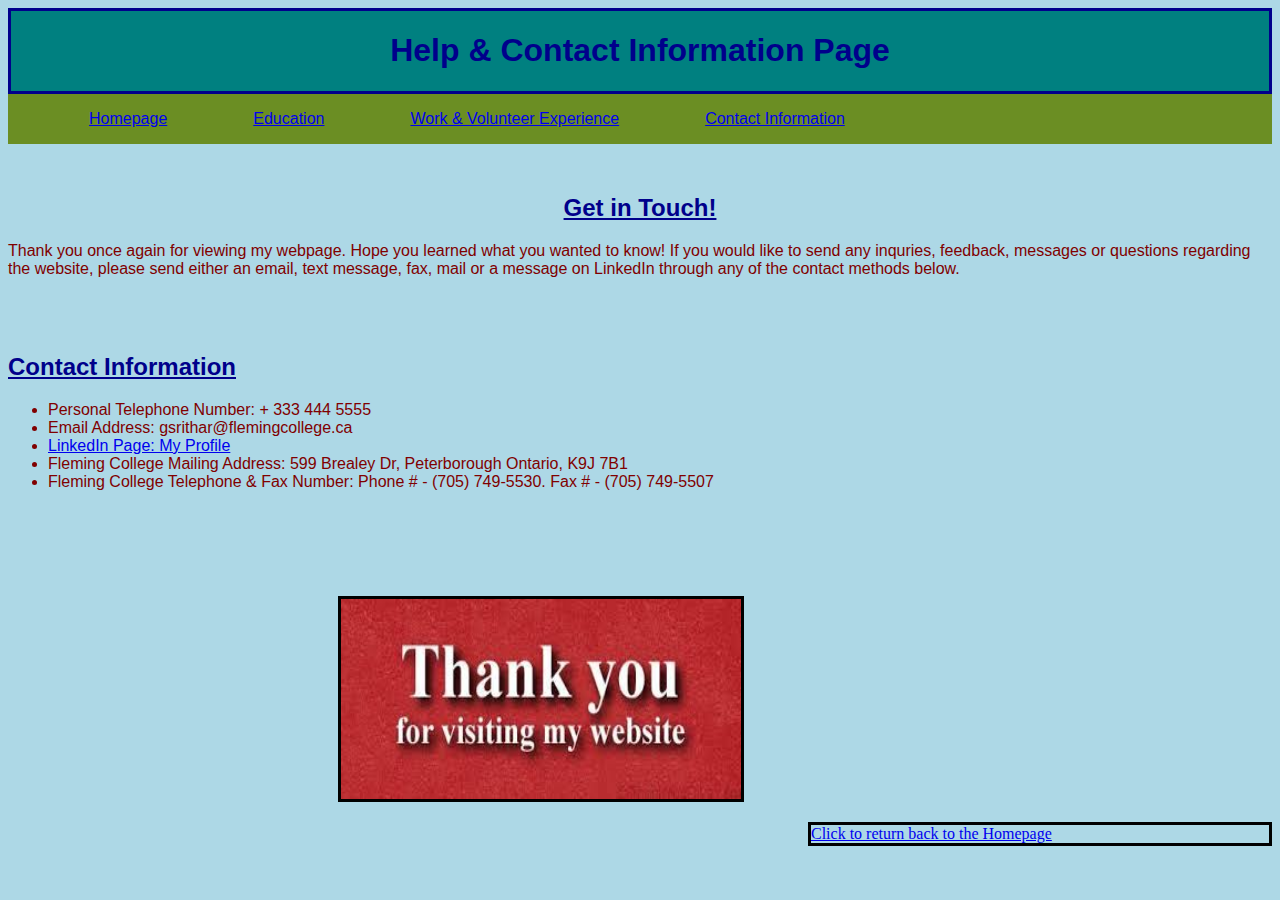
<file: extension3.html>
<!DOCTYPE html>
<!-- Setting base reference file location for images, css file and html documents -->
<html lang="en">
<!-- Setting HTML document page language as English -->

<head>

<link rel="stylesheet" href="style.css">
<!-- Link to external CSS styles page -->

<meta name="viewport" content="width=device-width, initial-scale=1.0">
<!-- Item 1: Setting the Response Design -->

<meta charset = "utf-8">
<!-- Setting character set to utf-8 -->

<base href="https://gowsigans.github.io/">

<title> Contact Page</title> 

</head>
<body>


<div class = "header"><h1>Help & Contact Information Page</h1></div>
<!-- Main Page Header -->

<div class = "navbar">
<ul>
  <li class = "nav"><a href="index.html">Homepage</a></li>
  <li class = "nav"><a href="education.html">Education</a></li>
  <li class = "nav"><a href="extension1.html">Work & Volunteer Experience</a></li>
  <li class = "nav"><a href="contact.html">Contact Information</a></li>
</ul></div>
<!-- Item 2: Setting the content pages for the navigation bar, navbar style referenced & modified from w3schools: https://www.w3schools.com/howto/howto_js_topnav.asp -->



<div class = "move"><h2 class = "title">Get in Touch!</h2>
<p class = "class1"> Thank you once again for viewing my webpage. Hope you learned what you wanted to know! If you would like to send any inquries, feedback, messages or questions regarding the website, please send either an email, text message, fax, mail or a message on LinkedIn through any of the contact methods below.</p></div>
<!-- Contact message -->



<div class = "move1"><h2 class = "head5">Contact Information</h2>
<ul class = "class1">
<li>Personal Telephone Number: + 333 444 5555</li>
<li>Email Address: gsrithar@flemingcollege.ca</li>
<li><a href="https://www.linkedin.com/in/gowsigan-s-2121a2128/" target="_blank">LinkedIn Page: My Profile</a></li>
<!-- Item 3 (Extra Absolute URL Link #3): Referenced from my personal LinkedIn page: https://www.linkedin.com -->

<li>Fleming College Mailing Address: 599 Brealey Dr, Peterborough Ontario, K9J 7B1</li>
<li>Fleming College Telephone & Fax Number: Phone # - (705) 749-5530. Fax # - (705) 749-5507</li></ul></div>
<!-- Fleming College contact information is referenced from their website: https://flemingcollege.ca/contact/general-inquiries -->




<div class = "move2"><img class = "goodbye" src="thanks.jpg" alt="Thank You Message" width="400" height="200">
<!-- Extra Item 4 (5 Images-12):Image is referenced from: https://www.thankyoudiva.com/ -->
<p class = "finish"><a href ="index.html">Click to return back to the Homepage </a></p></div>
<!-- This link takes the viewer back to the homepage, rather than having them scroll up to do so -->



</body>
</html>
</file>
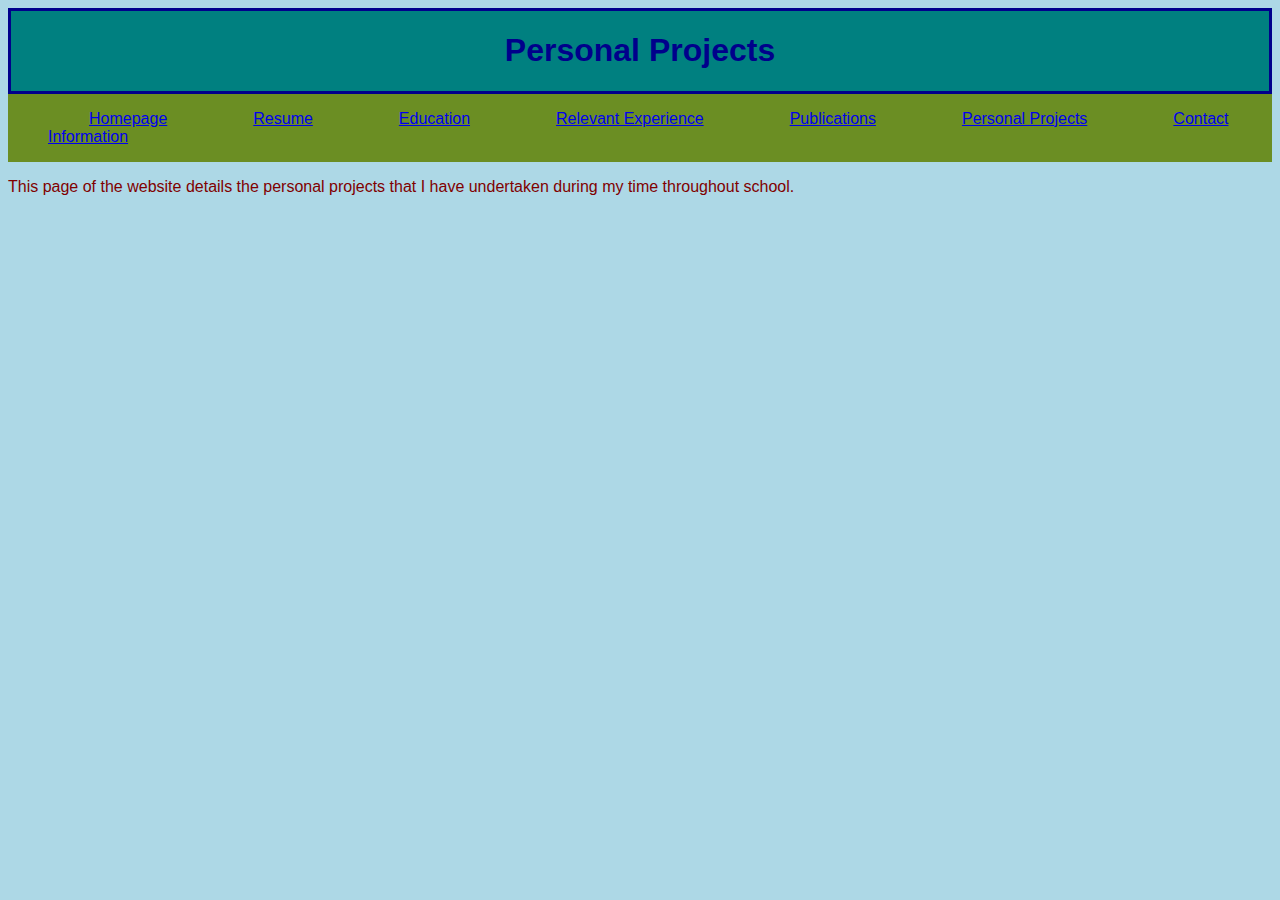
<file: personal.html>
<!DOCTYPE html>
<!-- Setting webpage document to HTML document -->

<html lang="en">
<!-- Setting HTML document page language as English -->

<head>

<link rel="stylesheet" href="style.css">
<!-- Link to external CSS styles page -->

<meta name="viewport" content="width=device-width, initial-scale=1.0">
<!-- Item 1: Setting the Response Design -->

<meta charset = "utf-8">
<!-- Setting character set to utf-8 -->

<base href="https://gowsigans.github.io/">

<!-- Setting base reference file location for images, css file and html documents -->

<title> Gowsigan Sritharan's Personal Webpage</title>

</head>



<body>
<div class = "header"><h1> Personal Projects</h1></div>
<!-- Main Page Header -->

<div class = "navbar">
<ul>
  <li class = "nav"><a href="index.html">Homepage</a></li>
   <li class = "nav"><a href="resume.html">Resume</a></li>
  <li class = "nav"><a href="education.html">Education</a></li>
  <li class = "nav"><a href="experience.html">Relevant Experience</a></li>
  <li class = "nav"><a href="publication.html">Publications</a></li>
  <li class = "nav"><a href="personal.html">Personal Projects</a></li>
  <li class = "nav"><a href="contact.html">Contact Information</a></li>
</ul></div>
<!-- Item 2: Setting the content pages for the navigation bar, navbar style referenced & modified from w3schools: https://www.w3schools.com/howto/howto_js_topnav.asp -->

<p class = "intro"> This page of the website details the personal projects that I have undertaken during my time throughout school. </p>
</div>
<!-- Introduction -->


</body>
</html>
</file>
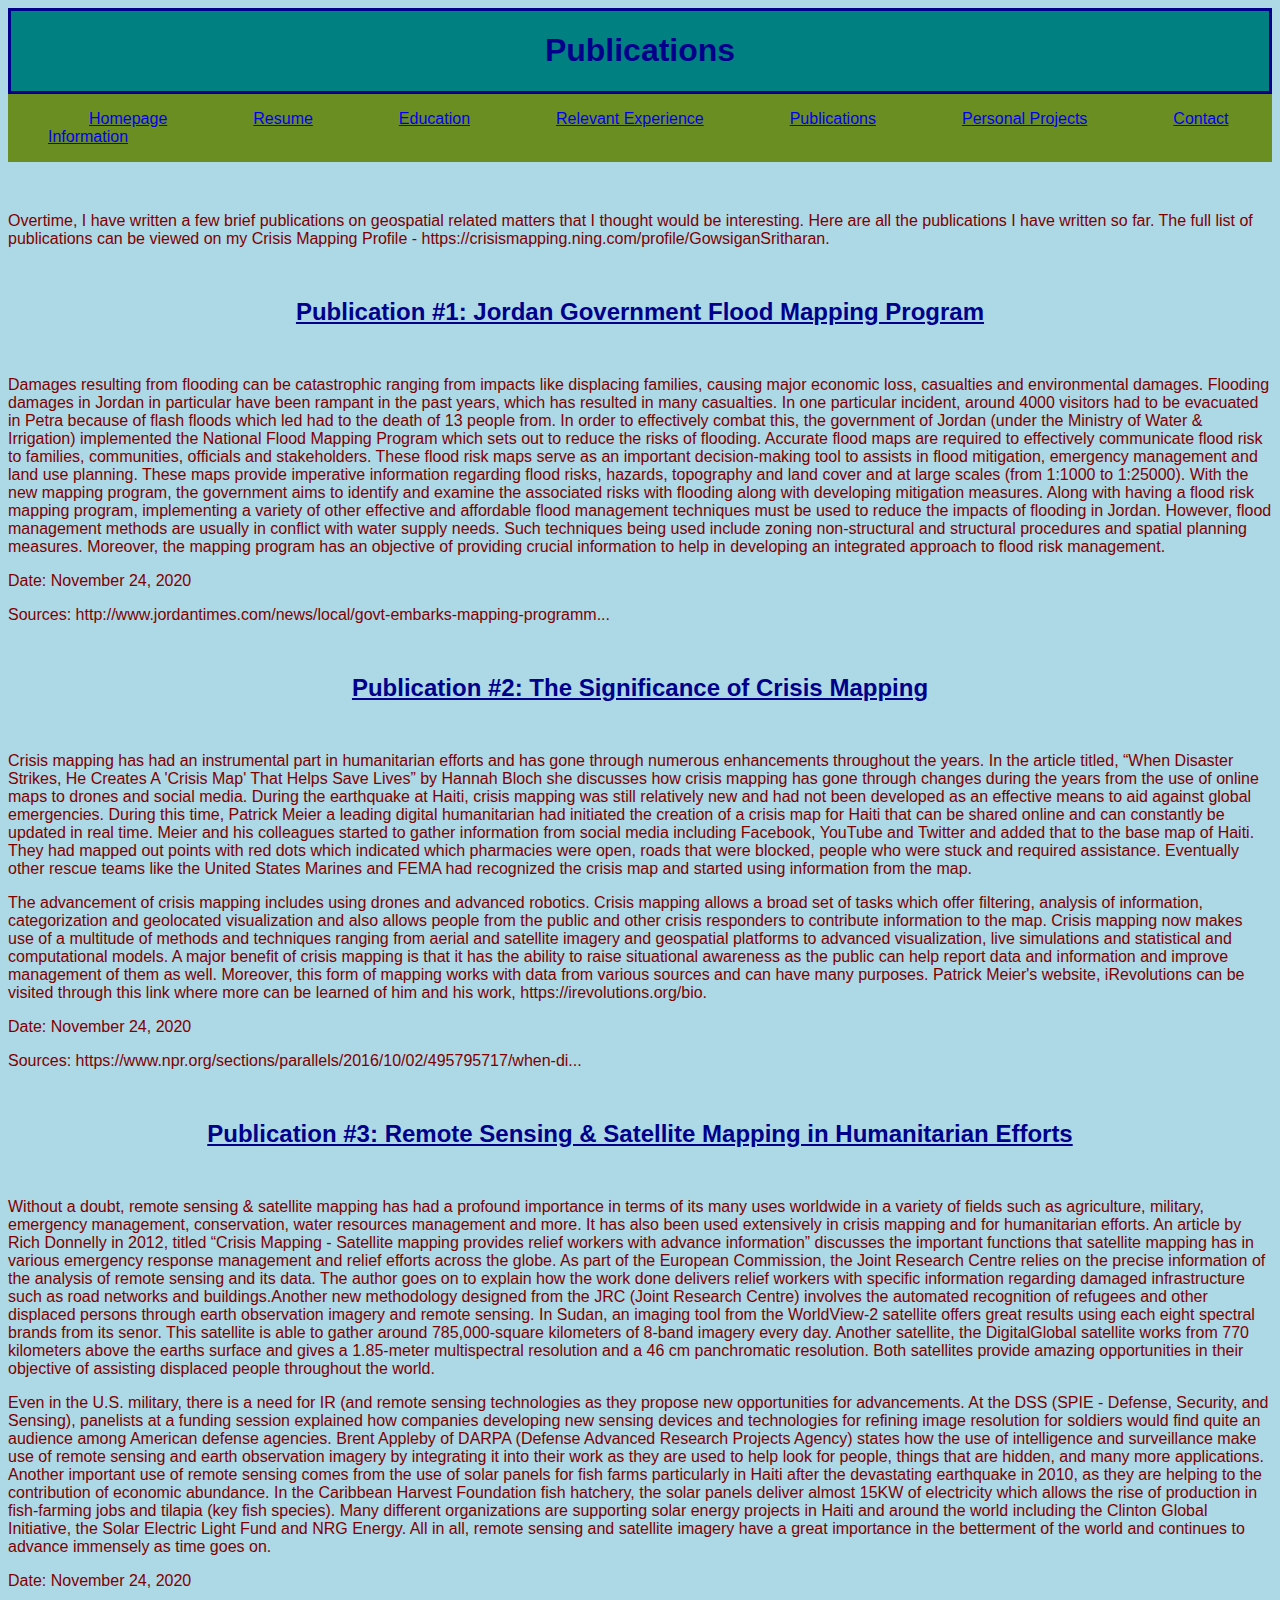
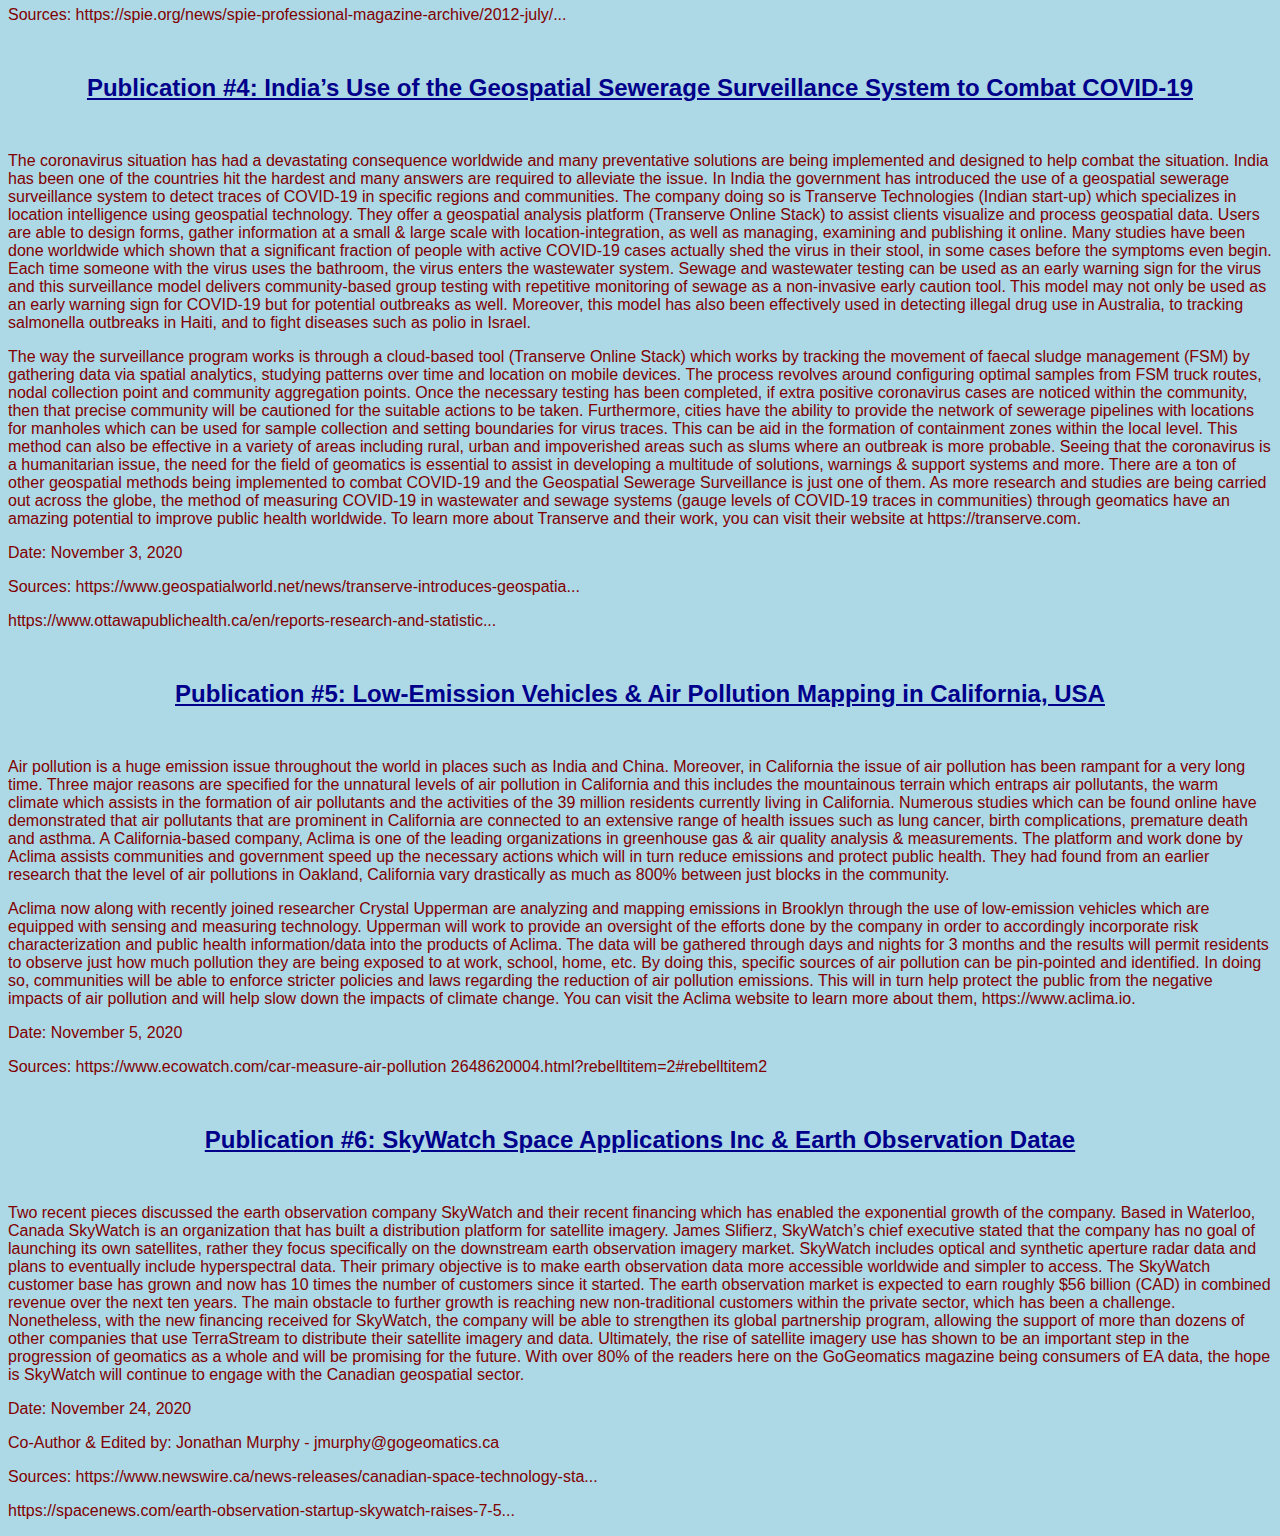
<file: publication.html>
<!DOCTYPE html>
<!-- Setting base reference file location for images, css file and html documents -->      
<html lang="en">
<!-- Setting HTML document page language as English -->

<head>

<link rel="stylesheet" href="style.css">
<!-- Link to external CSS styles page -->

<meta name="viewport" content="width=device-width, initial-scale=1.0">
<!-- Item 1: Setting the Response Design -->

<meta charset = "utf-8">
<!-- Setting character set to utf-8 -->

<base href="https://gowsigans.github.io/">
<!-- Setting base reference file location for images, css file and html documents -->

<title>Publications</title> 

</head>
<body>

<div class = "header"><h1> Publications </h1></div>
<!-- Main Page Header -->

<div class = "navbar">
<ul>
  <li class = "nav"><a href="index.html">Homepage</a></li>
   <li class = "nav"><a href="resume.html">Resume</a></li>
  <li class = "nav"><a href="education.html">Education</a></li>
  <li class = "nav"><a href="experience.html">Relevant Experience</a></li>
  <li class = "nav"><a href="publication.html">Publications</a></li>
  <li class = "nav"><a href="personal.html">Personal Projects</a></li>
  <li class = "nav"><a href="contact.html">Contact Information</a></li>
</ul></div>
<!-- Item 2: Setting the content pages for the navigation bar, navbar style referenced & modified from w3schools: https://www.w3schools.com/howto/howto_js_topnav.asp -->




<div class = "move"><p class = "class1">Overtime, I have written a few brief publications on geospatial related matters that I thought would be interesting. Here are all the publications I have written so far. The full list of publications can be viewed on my Crisis Mapping Profile - https://crisismapping.ning.com/profile/GowsiganSritharan. </p></div>
<!-- Page Intro -->
  
  
<div class = "move"><h2 class = "title">Publication #1: Jordan Government Flood Mapping Program</h2></div>
  
<div class = "move">
<p class = "class1">Damages resulting from flooding can be catastrophic ranging from impacts like displacing families, causing major economic loss, casualties and environmental damages. Flooding damages in Jordan in particular have been rampant in the past years, which has resulted in many casualties. In one particular incident, around 4000 visitors had to be evacuated in Petra because of flash floods which led had to the death of 13 people from. In order to effectively combat this, the government of Jordan (under the Ministry of Water & Irrigation) implemented the National Flood Mapping Program which sets out to reduce the risks of flooding. Accurate flood maps are required to effectively communicate flood risk to families, communities, officials and stakeholders. These flood risk maps serve as an important decision-making tool to assists in flood mitigation, emergency management and land use planning. These maps provide imperative information regarding flood risks, hazards, topography and land cover and at large scales (from 1:1000 to 1:25000). With the new mapping program, the government aims to identify and examine the associated risks with flooding along with developing mitigation measures. Along with having a flood risk mapping program, implementing a variety of other effective and affordable flood management techniques must be used to reduce the impacts of flooding in Jordan. However, flood management methods are usually in conflict with water supply needs. Such techniques being used include zoning non-structural and structural procedures and spatial planning measures. Moreover, the mapping program has an objective of providing crucial information to help in developing an integrated approach to flood risk management.</p>
  
<p class = "class1">Date: November 24, 2020</p>
<p class = "class1">Sources: http://www.jordantimes.com/news/local/govt-embarks-mapping-programm... </p></div>



<div class = "move"><h2 class = "title">Publication #2: The Significance of Crisis Mapping</h2></div>
  
<div class = "move">
<p class = "class1">Crisis mapping has had an instrumental part in humanitarian efforts and has gone through numerous enhancements throughout the years. In the article titled, “When Disaster Strikes, He Creates A 'Crisis Map' That Helps Save Lives” by Hannah Bloch she discusses how crisis mapping has gone through changes during the years from the use of online maps to drones and social media. During the earthquake at Haiti, crisis mapping was still relatively new and had not been developed as an effective means to aid against global emergencies. During this time, Patrick Meier a leading digital humanitarian had initiated the creation of a crisis map for Haiti that can be shared online and can constantly be updated in real time. Meier and his colleagues started to gather information from social media including Facebook, YouTube and Twitter and added that to the base map of Haiti. They had mapped out points with red dots which indicated which pharmacies were open, roads that were blocked, people who were stuck and required assistance. Eventually other rescue teams like the United States Marines and FEMA had recognized the crisis map and started using information from the map. </p>
  
<p class = "class1">The advancement of crisis mapping includes using drones and advanced robotics. Crisis mapping allows a broad set of tasks which offer filtering, analysis of information, categorization and geolocated visualization and also allows people from the public and other crisis responders to contribute information to the map. Crisis mapping now makes use of a multitude of methods and techniques ranging from aerial and satellite imagery and geospatial platforms to advanced visualization, live simulations and statistical and computational models. A major benefit of crisis mapping is that it has the ability to raise situational awareness as the public can help report data and information and improve management of them as well. Moreover, this form of mapping works with data from various sources and can have many purposes. Patrick Meier's website, iRevolutions can be visited through this link where more can be learned of him and his work, https://irevolutions.org/bio.</p>

<p class = "class1">Date: November 24, 2020</p>
<p class = "class1">Sources: https://www.npr.org/sections/parallels/2016/10/02/495795717/when-di...</p></div>




<div class = "move"><h2 class = "title">Publication #3: Remote Sensing & Satellite Mapping in Humanitarian Efforts</h2></div>
  
<div class = "move">
<p class = "class1"> Without a doubt, remote sensing & satellite mapping has had a profound importance in terms of its many uses worldwide in a variety of fields such as agriculture, military, emergency management, conservation, water resources management and more. It has also been used extensively in crisis mapping and for humanitarian efforts. An article by Rich Donnelly in 2012, titled “Crisis Mapping - Satellite mapping provides relief workers with advance information” discusses the important functions that satellite mapping has in various emergency response management and relief efforts across the globe. As part of the European Commission, the Joint Research Centre relies on the precise information of the analysis of remote sensing and its data. The author goes on to explain how the work done delivers relief workers with specific information regarding damaged infrastructure such as road networks and buildings.Another new methodology designed from the JRC (Joint Research Centre) involves the automated recognition of refugees and other displaced persons through earth observation imagery and remote sensing. In Sudan, an imaging tool from the WorldView-2 satellite offers great results using each eight spectral brands from its senor. This satellite is able to gather around 785,000-square kilometers of 8-band imagery every day. Another satellite, the DigitalGlobal satellite works from 770 kilometers above the earths surface and gives a 1.85-meter multispectral resolution and a 46 cm panchromatic resolution. Both satellites provide amazing opportunities in their objective of assisting displaced people throughout the world.</p>
  
<p class = "class1">Even in the U.S. military, there is a need for IR (and remote sensing technologies as they propose new opportunities for advancements. At the DSS (SPIE - Defense, Security, and Sensing), panelists at a funding session explained how companies developing new sensing devices and technologies for refining image resolution for soldiers would find quite an audience among American defense agencies. Brent Appleby of DARPA (Defense Advanced Research Projects Agency) states how the use of intelligence and surveillance make use of  remote sensing and earth observation imagery by integrating it into their work as they are used to help look for people, things that are hidden, and many more applications. Another important use of remote sensing comes from the use of solar panels for fish farms particularly in Haiti after the devastating earthquake in 2010, as they are helping to the contribution of economic abundance. In the Caribbean Harvest Foundation fish hatchery, the solar panels deliver almost 15KW of electricity which allows the rise of production in fish-farming jobs and tilapia (key fish species). Many different organizations are supporting solar energy projects in Haiti and around the world including the Clinton Global Initiative, the Solar Electric Light Fund and NRG Energy. All in all, remote sensing and satellite imagery have a great importance in the betterment of the world and continues to advance immensely as time goes on.</p>

<p class = "class1">Date: November 24, 2020</p>
<p class = "class1">Sources: https://spie.org/news/spie-professional-magazine-archive/2012-july/... </p></div>




<div class = "move"><h2 class = "title">Publication #4: India’s Use of the Geospatial Sewerage Surveillance System to Combat COVID-19</h2></div>
  
<div class = "move">
<p class = "class1">The coronavirus situation has had a devastating consequence worldwide and many preventative solutions are being implemented and designed to help combat the situation. India has been one of the countries hit the hardest and many answers are required to alleviate the issue. In India the government has introduced the use of a geospatial sewerage surveillance system to detect traces of COVID-19 in specific regions and communities. The company doing so is Transerve Technologies (Indian start-up) which specializes in location intelligence using geospatial technology. They offer a geospatial analysis platform (Transerve Online Stack) to assist clients visualize and process geospatial data. Users are able to design forms, gather information at a small & large scale with location-integration, as well as managing, examining and publishing it online. Many studies have been done worldwide which shown that a significant fraction of people with active COVID-19 cases actually shed the virus in their stool, in some cases before the symptoms even begin. Each time someone with the virus uses the bathroom, the virus enters the wastewater system. Sewage and wastewater testing can be used as an early warning sign for the virus and this surveillance model delivers community-based group testing with repetitive monitoring of sewage as a non-invasive early caution tool. This model may not only be used as an early warning sign for COVID-19 but for potential outbreaks as well. Moreover, this model has also been effectively used in detecting illegal drug use in Australia, to tracking salmonella outbreaks in Haiti, and to fight diseases such as polio in Israel. </p>
  
<p class = "class1">The way the surveillance program works is through a cloud-based tool (Transerve Online Stack) which works by tracking the movement of faecal sludge management (FSM) by gathering data via spatial analytics, studying patterns over time and location on mobile devices. The process revolves around configuring optimal samples from FSM truck routes, nodal collection point and community aggregation points. Once the necessary testing has been completed, if extra positive coronavirus cases are noticed within the community, then that precise community will be cautioned for the suitable actions to be taken. Furthermore, cities have the ability to provide the network of sewerage pipelines with locations for manholes which can be used for sample collection and setting boundaries for virus traces. This can be aid in the formation of containment zones within the local level. This method can also be effective in a variety of areas including rural, urban and impoverished areas such as slums where an outbreak is more probable. Seeing that the coronavirus is a humanitarian issue, the need for the field of geomatics is essential to assist in developing a multitude of solutions, warnings & support systems and more. There are a ton of other geospatial methods being implemented to combat COVID-19 and the Geospatial Sewerage Surveillance is just one of them. As more research and studies are being carried out across the globe, the method of measuring COVID-19 in wastewater and sewage systems (gauge levels of COVID-19 traces in communities) through geomatics have an amazing potential to improve public health worldwide. To learn more about Transerve and their work, you can visit their website at https://transerve.com.</p>

<p class = "class1">Date: November 3, 2020</p>
<p class = "class1">Sources: https://www.geospatialworld.net/news/transerve-introduces-geospatia...</p>
<p class = "class1">https://www.ottawapublichealth.ca/en/reports-research-and-statistic...</p></div>





<div class = "move"><h2 class = "title">Publication #5: Low-Emission Vehicles & Air Pollution Mapping in California, USA</h2></div>
  
<div class = "move">
<p class = "class1">Air pollution is a huge emission issue throughout the world in places such as India and China. Moreover, in California the issue of air pollution has been rampant for a very long time. Three major reasons are specified for the unnatural levels of air pollution in California and this includes the mountainous terrain which entraps air pollutants, the warm climate which assists in the formation of air pollutants and the activities of the 39 million residents currently living in California. Numerous studies which can be found online have demonstrated that air pollutants that are prominent in California are connected to an extensive range of health issues such as lung cancer, birth complications, premature death and asthma. A California-based company, Aclima is one of the leading organizations in greenhouse gas & air quality analysis & measurements. The platform and work done by Aclima assists communities and government speed up the necessary actions which will in turn reduce emissions and protect public health. They had found from an earlier research that the level of air pollutions in Oakland, California vary drastically as much as 800% between just blocks in the community.</p>
  
<p class = "class1">Aclima now along with recently joined researcher Crystal Upperman are analyzing and mapping emissions in Brooklyn through the use of low-emission vehicles which are equipped with sensing and measuring technology. Upperman will work to provide an oversight of the efforts done by the company in order to accordingly incorporate risk characterization and public health information/data into the products of Aclima. The data will be gathered through days and nights for 3 months and the results will permit residents to observe just how much pollution they are being exposed to at work, school, home, etc. By doing this, specific sources of air pollution can be pin-pointed and identified. In doing so, communities will be able to enforce stricter policies and laws regarding the reduction of air pollution emissions. This will in turn help protect the public from the negative impacts of air pollution and will help slow down the impacts of climate change. You can visit the Aclima website to learn more about them, https://www.aclima.io.</p>

<p class = "class1">Date: November 5, 2020</p>
<p class = "class1">Sources: https://www.ecowatch.com/car-measure-air-pollution 2648620004.html?rebelltitem=2#rebelltitem2</p></div>




<div class = "move"><h2 class = "title">Publication #6: SkyWatch Space Applications Inc & Earth Observation Datae</h2></div>
  
<div class = "move">
<p class = "class1">Two recent pieces discussed the earth observation company SkyWatch and their recent financing which has enabled the exponential growth of the company. Based in Waterloo, Canada SkyWatch is an organization that has built a distribution platform for satellite imagery. James Slifierz, SkyWatch’s chief executive stated that the company has no goal of launching its own satellites, rather they focus specifically on the downstream earth observation imagery market. SkyWatch includes optical and synthetic aperture radar data and plans to eventually include hyperspectral data. Their primary objective is to make earth observation data more accessible worldwide and simpler to access. The SkyWatch customer base has grown and now has 10 times the number of customers since it started. The earth observation market is expected to earn roughly $56 billion (CAD) in combined revenue over the next ten years. The main obstacle to further growth is reaching new non-traditional customers within the private sector, which has been a challenge. Nonetheless, with the new financing received for SkyWatch, the company will be able to strengthen its global partnership program, allowing the support of more than dozens of other companies that use TerraStream to distribute their satellite imagery and data. Ultimately, the rise of satellite imagery use has shown to be an important step in the progression of geomatics as a whole and will be promising for the future. With over 80% of the readers here on the GoGeomatics magazine being consumers of EA data, the hope is SkyWatch will continue to engage with the Canadian geospatial sector.</p>

<p class = "class1">Date: November 24, 2020</p>
<p class = "class1">Co-Author & Edited by: Jonathan Murphy -  jmurphy@gogeomatics.ca</p>
<p class = "class1">Sources: https://www.newswire.ca/news-releases/canadian-space-technology-sta...</p>
<p class = "class1">https://spacenews.com/earth-observation-startup-skywatch-raises-7-5...</p></div>
  
</body>
</html>
</file>
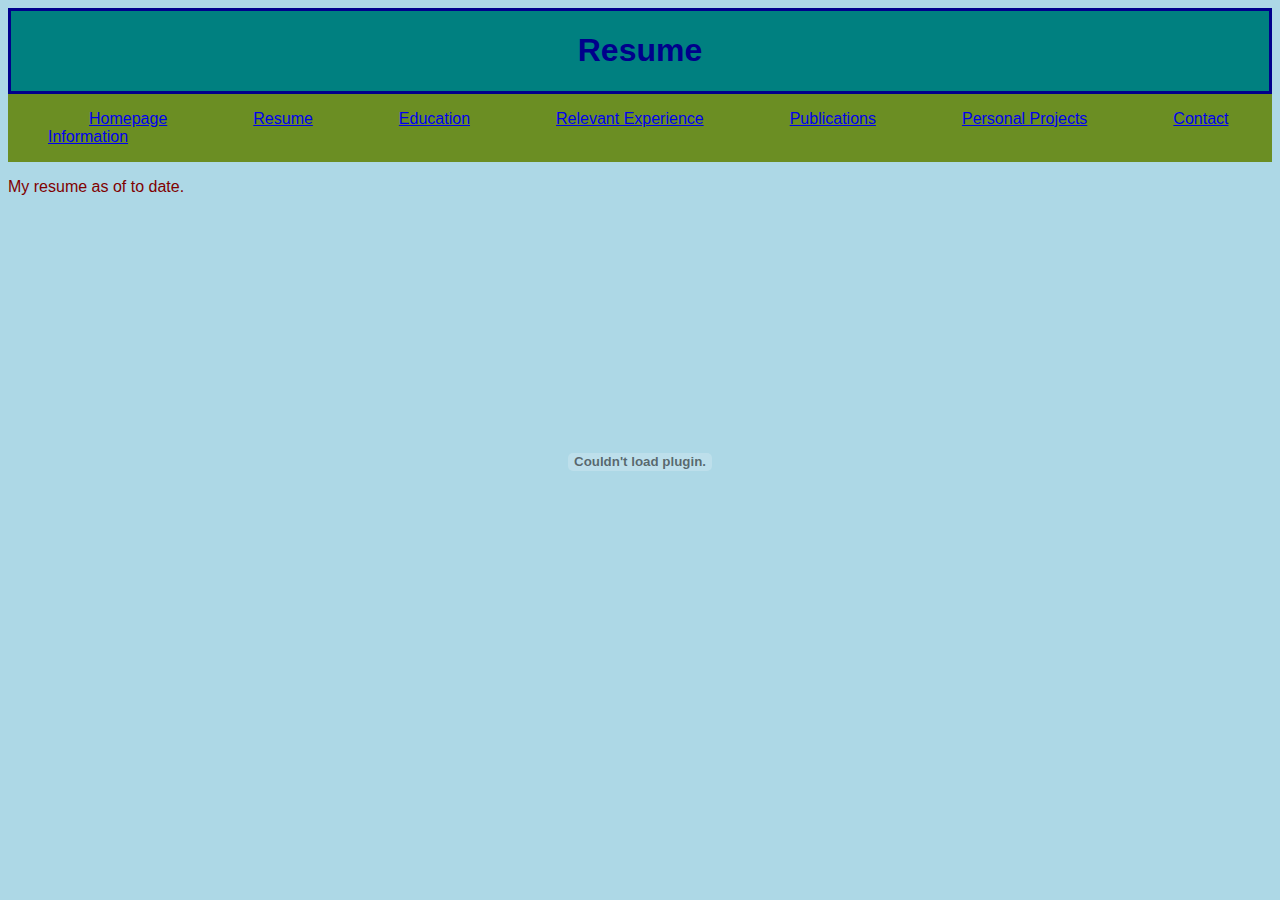
<file: resume.html>
<!DOCTYPE html>
<!-- Setting webpage document to HTML document -->

<html lang="en">
<!-- Setting HTML document page language as English -->

<head>

<link rel="stylesheet" href="style.css">
<!-- Link to external CSS styles page -->

<meta name="viewport" content="width=device-width, initial-scale=1.0">
<!-- Item 1: Setting the Response Design -->

<meta charset = "utf-8">
<!-- Setting character set to utf-8 -->

<base href="https://gowsigans.github.io/">

<!-- Setting base reference file location for images, css file and html documents -->

<title> Gowsigan Sritharan's Personal Webpage</title>

</head>



<body>
<div class = "header"><h1> Resume</h1></div>
<!-- Main Page Header -->

<div class = "navbar">
<ul> 
  <li class = "nav"><a href="index.html">Homepage</a></li>
   <li class = "nav"><a href="resume.html">Resume</a></li>
  <li class = "nav"><a href="education.html">Education</a></li>
  <li class = "nav"><a href="experience.html">Relevant Experience</a></li>
  <li class = "nav"><a href="publication.html">Publications</a></li>
  <li class = "nav"><a href="personal.html">Personal Projects</a></li>
  <li class = "nav"><a href="contact.html">Contact Information</a></li>
</ul></div>
<!-- Item 2: Setting the content pages for the navigation bar, navbar style referenced & modified from w3schools: https://www.w3schools.com/howto/howto_js_topnav.asp -->


<p class = "class1">My resume as of to date. </p>
<div><embed src="Gowsigan_Sritharan_Resume.pdf#toolbar=0&navpanes=0&scrollbar=0" type="application/pdf" width="100%" height="500px"/>
</file>
<file: style.css>
body {
  background-color: lightblue;
}
/* Sets the background color of each webpage to light blue. */

.header {
  text-align: center;
  font-family: Cambria Math,sans-serif;
  border-style: solid;
  background-color: teal;
  color: darkblue;
}
/* Aligns header to the center, adds dark blue text color, sets family font type as Cambria Math, sans-serif. Also adds a solid border with a teal background. Creates template header for each page in website. */

.navbar {
  background-color: olivedrab;
  overflow: auto;
}
/* Sets the background color of navbar to olivedrab with the overflow set to auto. This is applied to each page on the website. Set to auto on overflow to include a scroll bar when needed. Navbar style referenced & modified from w3schools: https://www.w3schools.com/howto/howto_js_topnav.asp */

.nav {
  display: inline;
  color: white;
  font-family: Cambria Math,sans-serif;
  text-align: left;
  padding: 10px 41px;
}
/* Aligns the text to the left, sets the font-family to Cambria math, sans-serif. Sets the text color to white, displayed inline and with added padding of 10px and 41 px. Navbar style influenced/referenced & modified from w3schools: https://www.w3schools.com/howto/howto_js_topnav.asp */

.nav:hover {
  background-color: lightgreen;
}
/* Adds a lightgreen color to the hover portion, when hovering over each content on the navbar. Navbar style referenced & modified from w3schools: https://www.w3schools.com/howto/howto_js_topnav.asp */

.title {
  text-align: center;
  font-family: Cambria Math,sans-serif;
  color: darkblue;
  text-decoration: underline;
}
/* Aligns the text to the center, setting font family type to Cambria Math, sans-serif, sets color to dark blue and adds an underline. */


.intro {
  text-align: left;
  font-family: Cambria Math,sans-serif;
  color: maroon;
}
/* Aligns the text to the left, setting font family type to Cambria Math, sans-serif and sets text-color to maroon.  */


.me {
  margin-top: 75px;
  margin-bottom: 100px;
  margin-right: 550px;
}
/* Moves content right by 550px, 100px to bottom and 75px to the top. Done to align image correctly and appropriately. */

.text1 {
  color: maroon;
}
/* Sets the text color to maroon. */

.img1 {
  float: right;
  margin-top: -325px;
  margin-right: 50px;
  margin-left: 200px;
  border: solid;
}
/* Floats the image to the right, adds a solid border, moves image content by margin of 200px to left,-325px top, and moves right by 50 px. Done to align image correctly and appropriately.*/

.next {
  margin-top: 25px;
  margin-bottom: 100px;
  margin-right: 50px;
  margin-left: 700px;
}
/* Moves image content left by margin of 700px, right by 50px, top by 25px, 100px to the bottom margin. Done to align image correctly and appropriately. */

.img2 {
  float: left;
  margin-top: -325px;
  margin-right: 100px;
  margin-left: 50px;
  border: solid;
}
/* Adds a solid border, moves image content left by margin of 50px, image is floated to left side, top margin of -325px and right by 100 px. Done to align image correctly and appropriately. */

.nine {
  margin-right: 100px;
  margin-left: 300px;
  border: solid;
}
/* Adds a solid border, moves image content left by margin of 300px and moves right by 100 px. Done to align image correctly and appropriately. */

.ten{
  color: black;
  float: right;
  border:solid;
  margin-top: 50px;
}
/* For each bottom link on each webpage, the border is black and solid, margin is set by 50px top, and is floated to the right.  */

.class1 {
  font-family: Cambria Math,sans-serif;
  color: maroon;
}
/* Sets the font family type to Cambria Math, san-serif while also setting the text color to maroon */

.fix2 {
  text-align: left;
  font-family: Cambria Math,sans-serif;
  color: darkblue;
  text-decoration: underline
}
/* Sets the text color as dark blue, adds an underline and aligned to the left. Also sets font family type as Cambria Math, san-serif */

.img5 {
  margin-left: 370px;
  margin-top: 50px;
  border: solid black;
}
/* Adds a solid border, moves image content left by margin of 370px and moves top by 50 px. Done to align image correctly and appropriately. */

.img9 {
  margin-right: 50px;
  margin-left: 200px;
  border: solid;
}
/* Adds a solid border, moves image content left by margin of 200px and moves right by 50 px. Done to align image correctly and appropriately. */

.img10 {
  margin-right: 120px;
  margin-left: 50px;
  border: solid;
}
/* Adds a solid border, moves image content left by margin of 50px and moves right by 120 px. Done to align image correctly and appropriately. */

.img12 {
  margin-right: 100px;
  margin-left: 100px;
  border: solid;
}
/* Adds a solid border, moves image content to right margin by 100 px and to left by 100 px. Done to align image correctly and appropriately. */

.img13 {
  border: solid;
}
/* Adds a solid border to image. */

.head5 { 
  font-family: Cambria Math,sans-serif;
  color: darkblue;
  text-decoration: underline
}
/* Adds font family set as Cambria Math, san serif and changes the header color to darkblue and adds an underline. */

.img20 { 
  border: solid;
  margin-left: 330px;
}
/* Adds a solid border, moves content to left by margin of 330 px. Done to align image correctly and appropriately. */

.goodbye { 
  border: solid;
  margin-left: 330px;
  margin-top: 75px
}
/* Adds a solid border, moves content top 75px and moves left by margin of 330 px. Done to align image correctly and appropriately.*/

.finish {
  border:solid;
  margin-left: 800px;
}
/* Affects bottom link (return to homepage), moves it to right side and adds a solid border. */

.move {
  margin-top: 50px;
}
/* Moves content 50px top. Add appropriate spacing to separate content.  */

.move1 {
  margin-top: 75px;
}
/* Moves content 75px top. Add appropriate spacing to separate content. */

.move2 {
  margin-top: 30px;
}
/* Moves content 30px top. Add appropriate spacing to separate content. */
</file>
